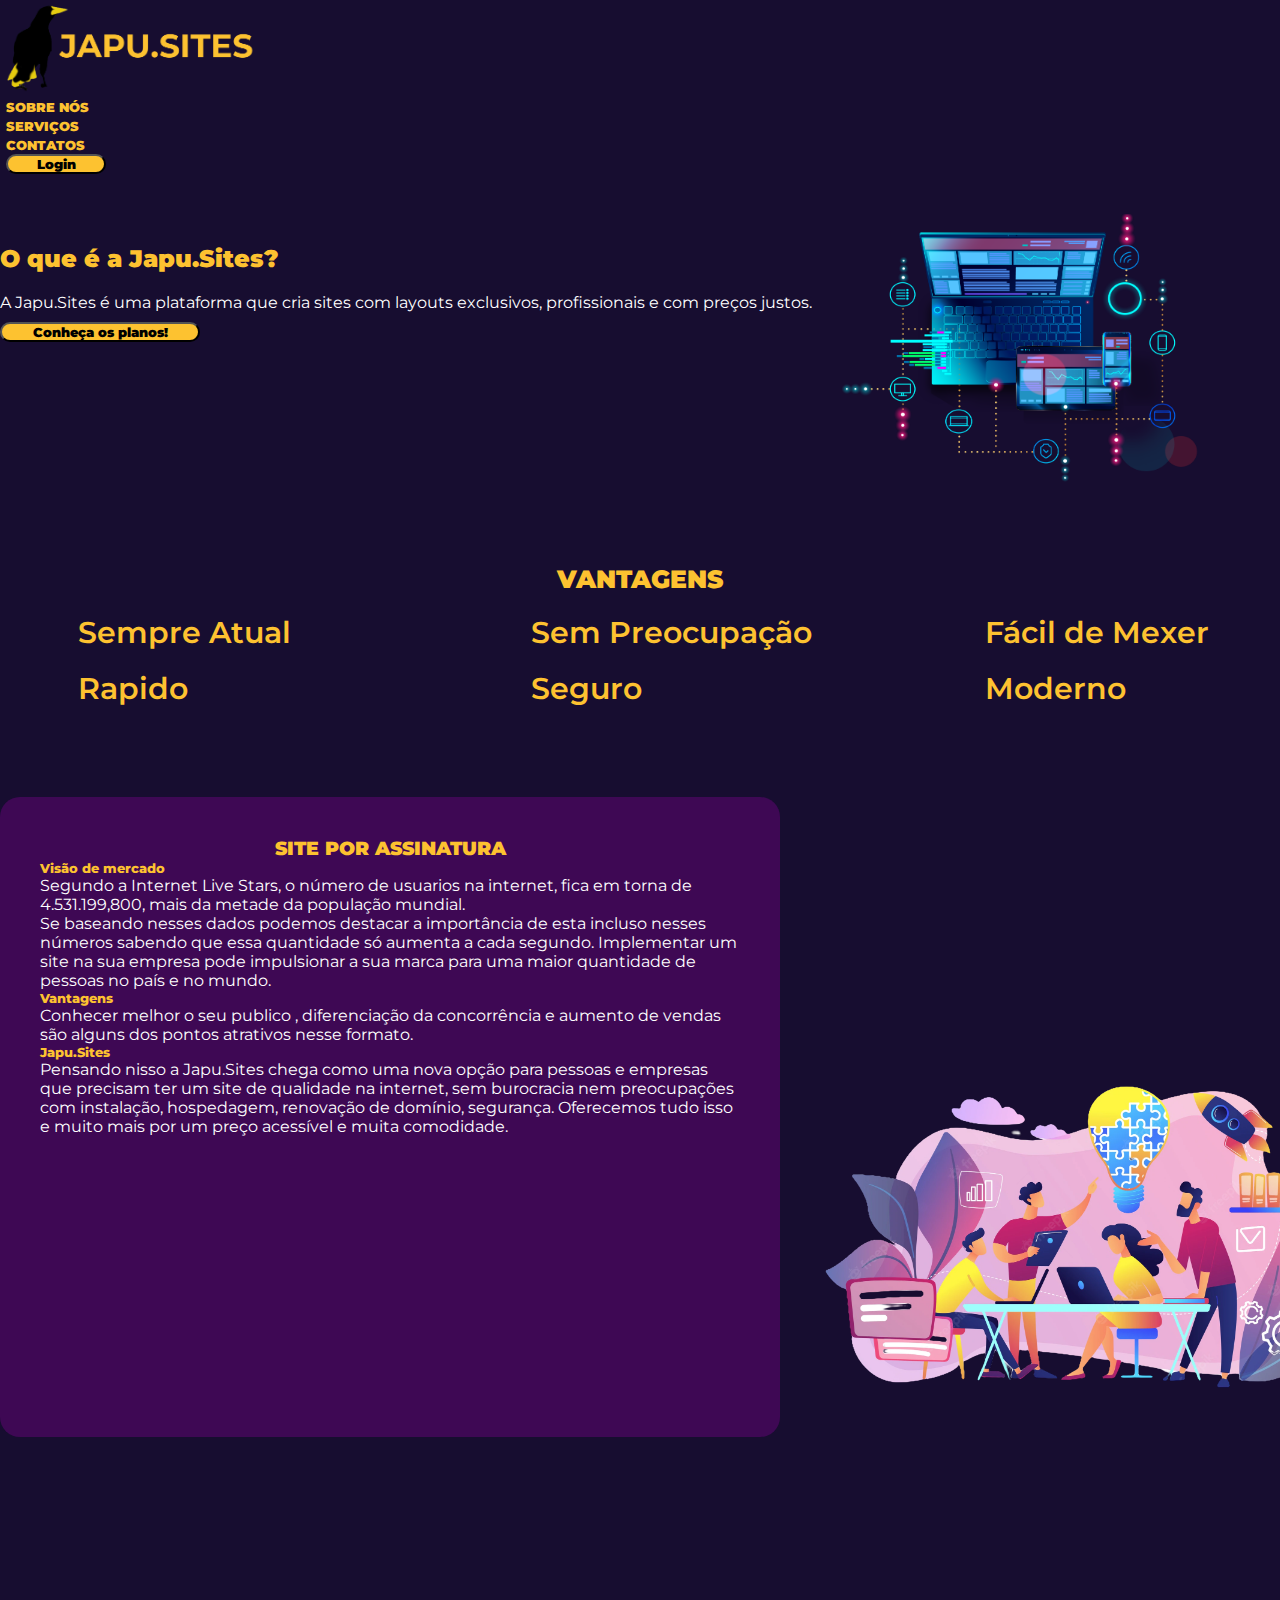
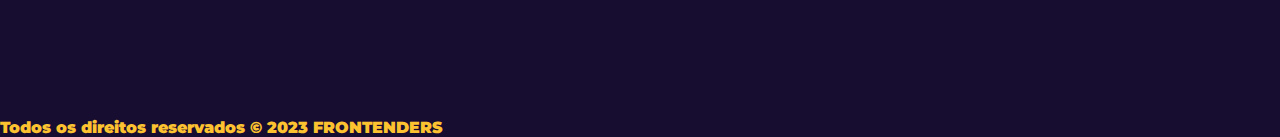
<file: index.html>
<!DOCTYPE html>
<html lang="pt-BR">
<head>
    <meta charset="UTF-8">
    <meta http-equiv="X-UA-Compatible" content="IE=edge">
    <meta name="viewport" content="width=device-width, initial-scale=1.0">
    <title>Japu Sites</title>
    <link href="https://cdn.jsdelivr.net/npm/bootstrap@5.3.0-alpha1/dist/css/bootstrap.min.css" rel="stylesheet" integrity="sha384-GLhlTQ8iRABdZLl6O3oVMWSktQOp6b7In1Zl3/Jr59b6EGGoI1aFkw7cmDA6j6gD" crossorigin="anonymous">
    <link rel="stylesheet" href="./assets/css/main.css"> 
    <link rel="stylesheet" href="./assets/css/index.css">
    <script src="https://code.jquery.com/jquery-3.6.3.min.js" integrity="sha256-pvPw+upLPUjgMXY0G+8O0xUf+/Im1MZjXxxgOcBQBXU=" crossorigin="anonymous"></script>
    <script src="https://cdn.jsdelivr.net/npm/bootstrap@5.3.0-alpha1/dist/js/bootstrap.bundle.min.js" integrity="sha384-w76AqPfDkMBDXo30jS1Sgez6pr3x5MlQ1ZAGC+nuZB+EYdgRZgiwxhTBTkF7CXvN" crossorigin="anonymous"></script>

</head>

<body>



  <header class="d-flex align-items-center justify-content-between">
    <div class="caixasHeader">
     <img src="./assets/img/image.png" alt="logo" id="logo">
  </div>

 <div class="caixasHeader d-flex justify-content-center" id="links">   
     <ul class="nav">

       <li><a href="./index.html" class="nav-link ">SOBRE NÓS</a></li>
       <li><a href="./assets/servicos.html" class="nav-link ">SERVIÇOS</a></li>
       <li><a href="./assets/contato.html" class="nav-link ">CONTATOS</a></li>
     </ul>
 </div>  
     <div class="caixasHeader d-flex justify-content-end" id="btnLogin">
        <img id="iconMenuMobile" src="./assets/img/nav-icon.svg" alt="">
        <a href="./assets/login.html"><button type="button" class="btn btn-login me-2" >Login</button></a>
     </div>
</header>
<div id="headerMobile">   
    <ul class="navMobile">

        <li><a href="./index.html" class="nav-linkMobile">SOBRE NÓS</a></li>
        <li><a href="./assets/servicos.html" class="nav-linkMobile">SERVIÇOS</a></li>
        <li><a href="./assets/contato.html" class="nav-linkMobile">CONTATOS</a></li>
        <a href="./assets/login.html" class=""><button type="button" class="btn btn-login-mobile" >Login</button></a>
    </ul>
</div>



    <main>
        <div class="container">

            <div class="secao1">
                <div class="textoInicio">
                    <h2>O que é a Japu.Sites?</h2>
                    <p>A Japu.Sites é uma plataforma que cria sites com layouts
                    exclusivos, profissionais e com preços justos.</p>
                     <a href="./assets/servicos.html"><button id="button1" class="btn btn-login me-2">Conheça os planos!</button></a>       
                    </div>
                     <div class="imagem1">
                    <img id="img1" src="./assets/img/img-contato/imgTop.png">
                </div>
            </div>

    
        <h2 id="titulo2">VANTAGENS</h2>
        <div class="vantagens">
           <div id="descri1">Sempre Atual</div>
           <div id="descri2">Sem Preocupação</div>
           <div id="descri3">Fácil de Mexer</div>
           <div id="descri4">Rapido</div>
           <div id="descri5">Seguro</div>
           <div id="descri6">Moderno</div>
        </div>

        
        <div class="secao3">
        <div class="missao">
            <h3>SITE POR ASSINATURA</h3>
            <h5>Visão de mercado</h5>
            <p>Segundo a Internet Live Stars, o número de usuarios na internet,
                fica em torna de 4.531.199,800, mais da metade da população mundial.</p>
                <p>Se baseando nesses dados podemos destacar a importância de esta incluso 
                nesses números sabendo que essa quantidade só aumenta a cada segundo. Implementar
                um site na sua empresa pode impulsionar a sua marca para uma maior quantidade de pessoas
                no país e no mundo.</p>
            
            <h5>Vantagens</h5>
            <p>Conhecer melhor o seu publico , diferenciação da concorrência e aumento de vendas são alguns dos
             pontos atrativos nesse formato.</p>
            <h5>Japu.Sites</h5>
            <p>Pensando nisso a Japu.Sites chega como uma nova opção para pessoas e empresas que precisam ter um 
            site de qualidade na internet, sem burocracia nem preocupações com instalação, hospedagem, renovação 
            de domínio, segurança. Oferecemos tudo isso e muito mais por um preço acessível e muita comodidade.
            </p>
            <img id="img3"src="./assets/img/img-contato/cabecalho.png" width="350px" >
        </div>

        <div id="img2">
            <img src="./assets/img/img-contato/cabecalho.png" width="600" >
        </div>
        </div>
  



    </div>
    </main>

    <footer class="d-flex justify-content-center">Todos os direitos reservados © 2023 FRONTENDERS</footer>
    <script src="assets/js/index.js"></script>

</body> 
</html>
</file>
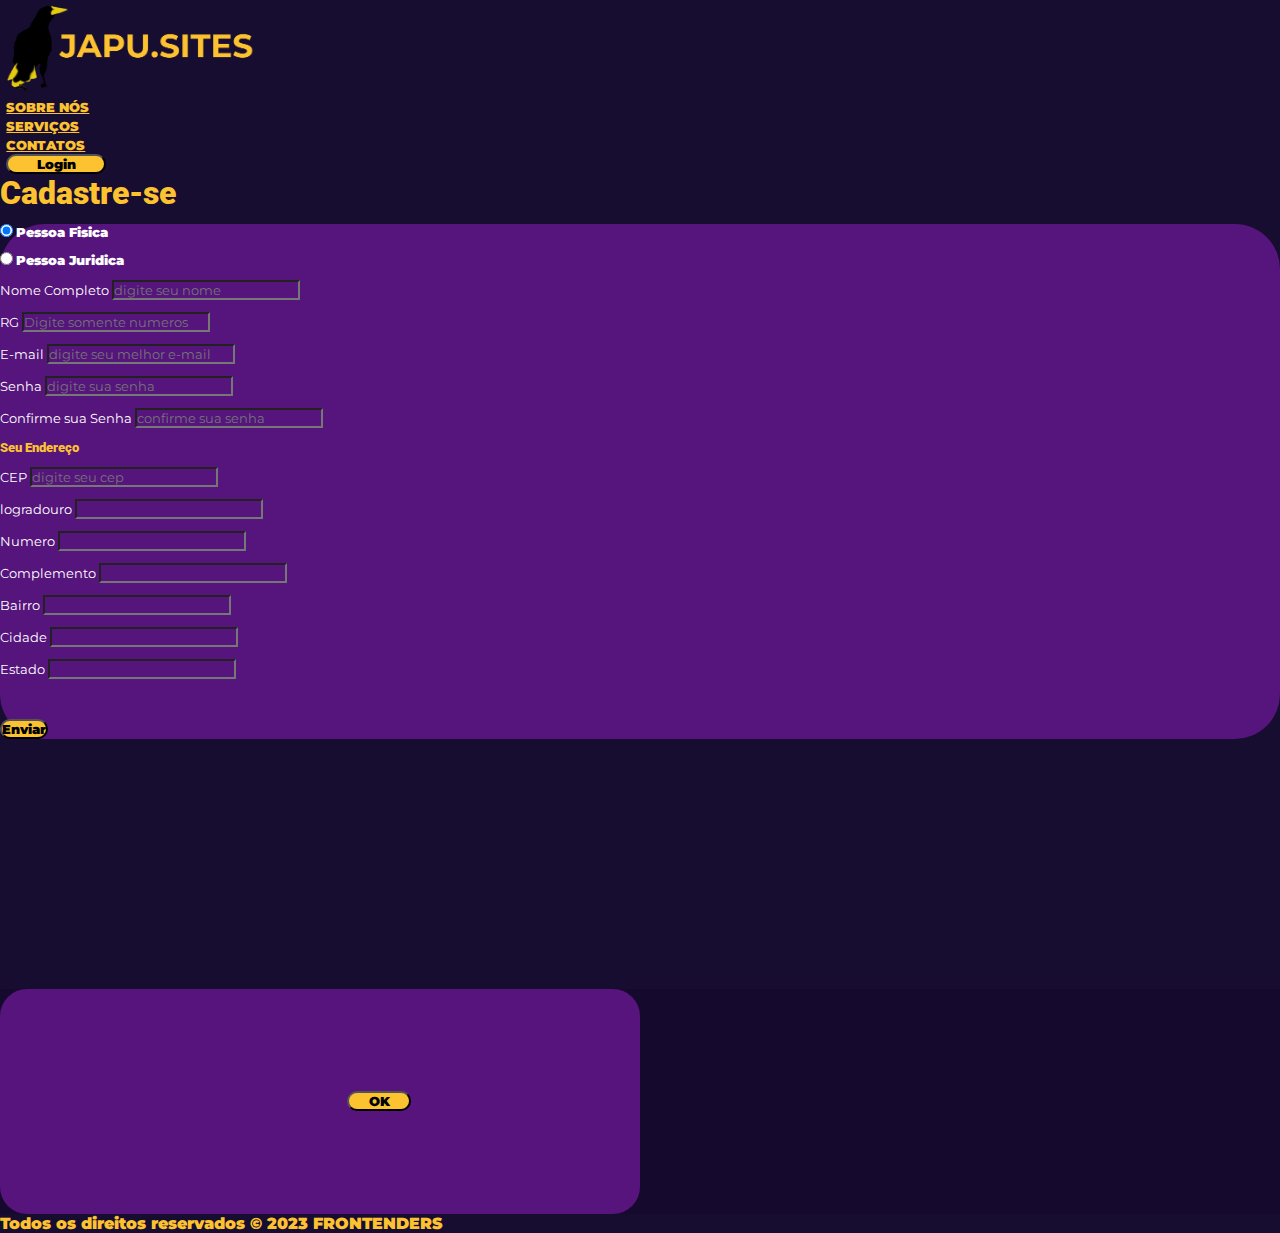
<file: assets/cadastro.html>
<!DOCTYPE html>
<html lang="pt-BR">

<head>
    <meta charset="UTF-8">
    <meta http-equiv="X-UA-Compatible" content="IE=edge">
    <meta name="viewport" content="width=device-width, initial-scale=1.0">
    <title>Japu Sites</title>
    <link href="https://cdn.jsdelivr.net/npm/bootstrap@5.3.0-alpha1/dist/css/bootstrap.min.css" rel="stylesheet"
        integrity="sha384-GLhlTQ8iRABdZLl6O3oVMWSktQOp6b7In1Zl3/Jr59b6EGGoI1aFkw7cmDA6j6gD" crossorigin="anonymous">
    <link rel="stylesheet" href="./css/cadastro.css">
    <link rel="stylesheet" href="css/main.css">
    <script src="https://cdn.jsdelivr.net/npm/bootstrap@5.3.0-alpha1/dist/js/bootstrap.bundle.min.js" integrity="sha384-w76AqPfDkMBDXo30jS1Sgez6pr3x5MlQ1ZAGC+nuZB+EYdgRZgiwxhTBTkF7CXvN" crossorigin="anonymous"></script>
    <script src="https://code.jquery.com/jquery-3.6.3.min.js"
        integrity="sha256-pvPw+upLPUjgMXY0G+8O0xUf+/Im1MZjXxxgOcBQBXU=" crossorigin="anonymous"></script>
</head>

<body>


    <header class="d-flex align-items-center justify-content-between">
        <div class="caixasHeader">
         <img src="./img/image.png" alt="logo" id="logo">
      </div>
   
     <div class="caixasHeader d-flex justify-content-center" id="links">   
         <ul class="nav">
           <li><a href="../index.html" class="nav-link ">SOBRE NÓS</a></li>
           <li><a href="./servicos.html" class="nav-link ">SERVIÇOS</a></li>
           <li><a href="./contato.html" class="nav-link ">CONTATOS</a></li>
           
         </ul>
     </div>  
         <div class="caixasHeader d-flex justify-content-end" id="btnLogin">
            <img id="iconMenuMobile" src="img/nav-icon.svg" alt="">
            <a href="login.html"><button type="button" class="btn btn-login me-2" >Login</button></a>
         </div>
    </header>
    <!-- Menu Mobile -->
    <div id="headerMobile">   
        <ul class="navMobile">
            <li><a href="../index.html" class="nav-linkMobile">SOBRE NÓS</a></li>
            <li><a href="./servicos.html" class="nav-linkMobile">SERVIÇOS</a></li>
            <li><a href="./contato.html" class="nav-linkMobile">CONTATOS</a></li>
            <a href="/assets/login.html" class=""><button type="button" class="btn btn-login-mobile" >Login</button></a>
        </ul>
    </div>

    <main>
        <div class="container d-flex align-items-center flex-column">

            <h1>Cadastre-se</h1>

            <form class="cxForm d-flex flex-column w-50 align-items-center">
                <div class="check d-flex justify-content-between w-50 ">

                    <div class="form-check">
                        <input class="" type="radio" name="pessoa" id="pessoaf" value="option1" checked>
                        <label>
                          Pessoa Fisica
                        </label>
                      </div>
                      <div class="form-check">
                        <input class="" type="radio" name="pessoa" id="pessoaj" value="option2">
                        <label>
                          Pessoa Juridica
                        </label>
                      </div>
                </div>
                <div class="formulario d-flex flex-column w-75">
                    <label for="inputName4" class="form-label">Nome Completo</label>
                    <input type="text" placeholder="digite seu nome" class="form-control"  id="nomeCompleto">
                    <span id="nomeAp"></span>
                </div>

                <div class="formulario d-flex flex-column w-75">
                    <label id="campText">RG</label>
                    <input type="text" id="documento"placeholder="Digite somente numeros" class="form-control
                    "  >
                    <span id="docAp"></span>
                </div>

                <div class="formulario d-flex flex-column w-75">
                    <label for="inputEmail4" class="form-label">E-mail</label>
                    <input type="email" placeholder="digite seu melhor e-mail" class="form-control" id="email">
                    <span id="emailAp"></span>
                </div>
                <div class="formulario d-flex w-75 justify-content-between">
                    <div>
                        <label for="inputPassword4" class="form-label">Senha</label>
                        <input type="password" placeholder="digite sua senha" class="form-control" id="senha">
                        <span id="apSenha"></span>
                    </div>
                    <div>
                        <label for="inputPassword4" class="form-label">Confirme sua Senha</label>
                        <input type="password" placeholder="confirme sua senha" class="form-control"
                            id="cSenha">
                            <span id="apCsenha"></span>
                    </div>
                </div>

                <div class="d-flex w-75 justify-content-center ">
                    <h4>Seu Endereço</h4>
                </div>
                <div class="w-75">
                    <label for="inputAddress" class="form-label">CEP</label>
                    <input type="number" maxlength="8" class="form-control" id="cep"
                        placeholder="digite seu cep" >
                        <span id="aparecer"></span>
                </div>
                <div class="formulario d-flex w-75 justify-content-between">
                    <div class="">
                        <label for="inputAddress2" class="form-label">logradouro</label>
                        <input type="text" class="form-control" id="rua">
                    </div>

                    <div class="">
                        <label for="inputAddress" class="form-label">Numero</label>
                        <input type="number" class="form-control" id="inputAddress">
                    </div>

                </div>

                <div class="formulario d-flex w-75 justify-content-between">

                    <div class="">
                        <label for="inputAddress" class="form-label">Complemento</label>
                        <input type="text" class="form-control" id="inputAddress">
                    </div>

                    <div class="">
                        <label for="inputCity" class="form-label">Bairro</label>
                        <input type="text" class="form-control" id="bairro" readonly>
                    </div>

                </div>

                <div class="formulario d-flex w-75 justify-content-between">

                    <div class="">
                        <label for="inputCity" class="form-label">Cidade</label>
                        <input type="text" class="form-control" id="cidade" readonly>
                    </div>

                    <div class="">
                        <label for="inputState" class="form-label">Estado</label>
                        <input type="text" class="form-control" id="estado" readonly>

                    </div>

                </div>


                <div class="enviar w-75">
                    <button type="submit" class="btn" id="enviar" onclick="validaForm()" data-bs-toggle="modal" data-bs-target="#modalCadastro">Enviar</button>
                </div>
            </form>

        </div>

    </main>
    
    <!-- Modal Cadastro  -->
    <div class="modal fade" id="modalCadastro" tabindex="-1" aria-hidden="true">
        <div class="modal-dialog">
          <div class="modal-content" id="conteudo-modalCadastro">
            <div class="modal-body d-flex flex-column">
                <span id="spanModal"></span>
            </div>
            <div class="modal-footer">
              <a id="linkBtnModal"><button type="button" class="btn btn-ok" data-bs-dismiss="modal">OK</button></a>
            </div>
          </div>
        </div>
      </div>


    <footer class="d-flex justify-content-center">Todos os direitos reservados © 2023 FRONTENDERS</footer>
    <script src="js/main.js"></script>
    <script src="js/cadastro.js"></script>
</body>

</html>
</file>
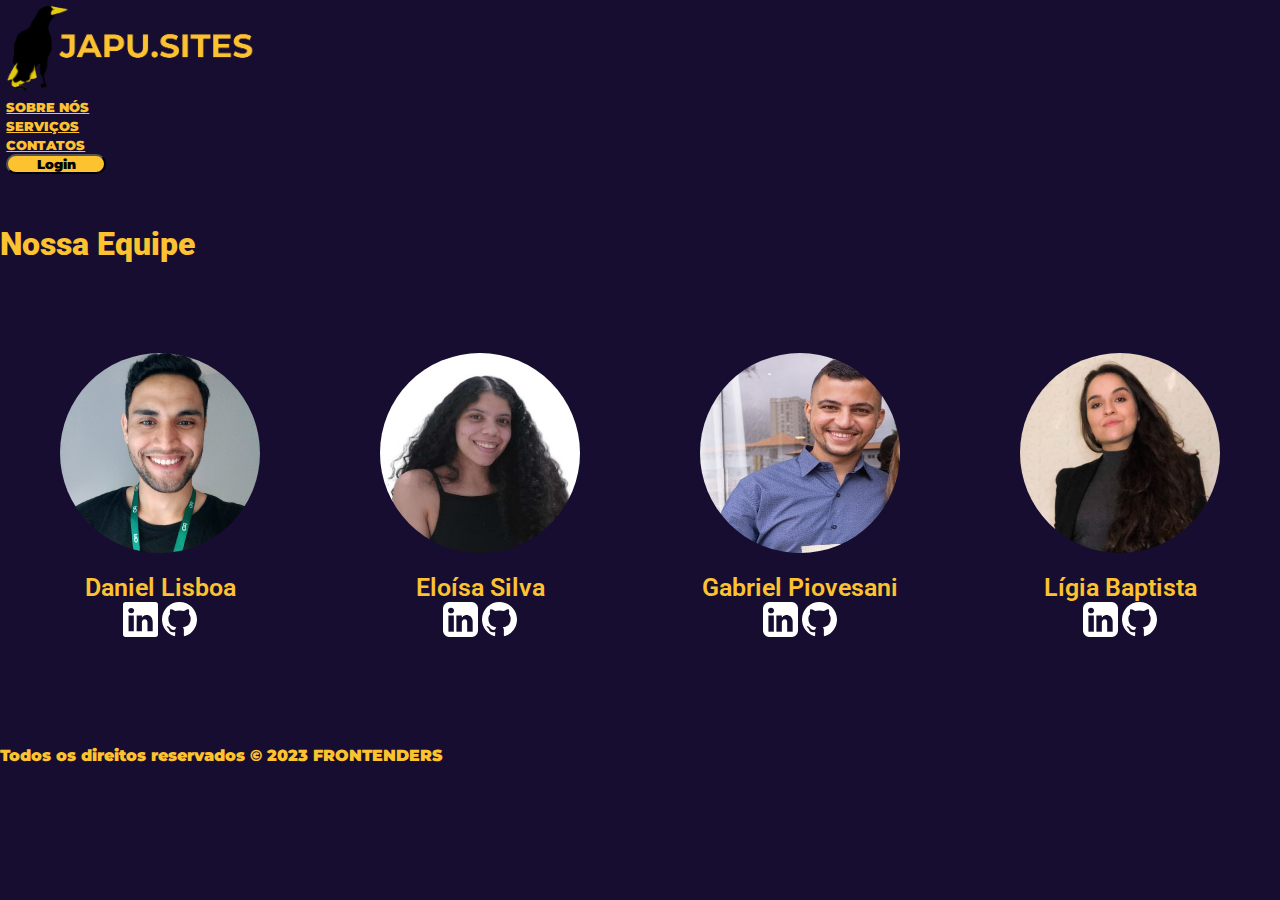
<file: assets/contato.html>
<!DOCTYPE html>
<html lang="pt-BR">

<head>
  <meta charset="UTF-8">
  <meta http-equiv="X-UA-Compatible" content="IE=edge">
  <meta name="viewport" content="width=device-width, initial-scale=1.0">
  <title>Japu Sites</title>
  <link href="https://cdn.jsdelivr.net/npm/bootstrap@5.3.0-alpha1/dist/css/bootstrap.min.css" rel="stylesheet"
    integrity="sha384-GLhlTQ8iRABdZLl6O3oVMWSktQOp6b7In1Zl3/Jr59b6EGGoI1aFkw7cmDA6j6gD" crossorigin="anonymous">
  <link rel="stylesheet" href="./css/main.css">
  <link rel="stylesheet" href="./css/contato.css">
  <script src="https://code.jquery.com/jquery-3.6.3.min.js"
    integrity="sha256-pvPw+upLPUjgMXY0G+8O0xUf+/Im1MZjXxxgOcBQBXU=" crossorigin="anonymous"></script>

</head>

<body>
  <!-- header da página -->
  <header class="d-flex align-items-center justify-content-between">
    <div class="caixasHeader">
      <img src="./img/image.png" alt="logo" id="logo">
    </div>

    <div class="caixasHeader d-flex justify-content-center" id="links">
      <ul class="nav">
        <li><a href="../index.html" class="nav-link ">SOBRE NÓS</a></li>
        <li><a href="./servicos.html" class="nav-link ">SERVIÇOS</a></li>
        <li><a href="./contato.html" class="nav-link ">CONTATOS</a></li>

      </ul>
    </div>
    <div class="caixasHeader d-flex justify-content-end" id="btnLogin">
      <img id="iconMenuMobile" src="img/nav-icon.svg" alt="">
      <a href="login.html"><button type="button" class="btn btn-login me-2">Login</button></a>
    </div>
  </header>
  <!-- Menu Mobile -->          
  <div id="headerMobile">
    <ul class="navMobile">
      <li><a href="../index.html" class="nav-linkMobile">SOBRE NÓS</a></li>
      <li><a href="./servicos.html" class="nav-linkMobile">SERVIÇOS</a></li>
      <li><a href="./contato.html" class="nav-linkMobile">CONTATOS</a></li>
      <a href="./login.html" class=""><button type="button" class="btn btn-login-mobile">Login</button></a>
    </ul>
  </div>
<!-- texto principal -->
  <div class="container d-flex flex-column align-items-center titulo">
    <h1>Nossa Equipe</h1>
  </div>
  <!-- caixa geral do time -->
  <div class="caixaEquipe">
    <div class="configPessoa">
      <img src="./img/img-contato/daniel.jfif" alt="foto Daniel" class="configImgPessoa">
      <p class="nome">Daniel Lisboa</p>
      <div class="d-flex flex-column justify-content-between iconesContatos">
        <a href="https://www.linkedin.com/in/daniel-lisboa-9b1a281aa/"><img src="./img/img-contato/linkedin.svg"
            alt="link Daniel" class="configImgLink"></a>
        <a href="https://github.com/DanielGLisboa"><img src="./img/img-contato/github.svg" alt="github Daniel"
            class="configImgGit"></a>
      </div>
    </div>
    <div class="configPessoa">
      <img src="./img/img-contato/eloisa.jpg" alt="foto Eloísa" class="configImgPessoa">
      <p class="nome">Eloísa Silva</p>
      <div class="d-flex flex-column justify-content-between iconesContatos">
        <a href="https://www.linkedin.com/in/eloisa-silva-dev/"><img src="./img/img-contato/linkedin.png"
            alt="link Eloísa" class="configImgLink"></a>
        <a href="https://github.com/Eloisasilva98"><img src="./img/img-contato/github.svg" alt="github Elísa"
            class="configImgGit"></a>
      </div>
    </div>
    <div class="configPessoa">
      <img src="./img/img-contato/gabriel.jpg" alt="foto Gabriel" class="configImgPessoa">
      <p class="nome">Gabriel Piovesani</p>
      <div class="d-flex flex-column justify-content-between iconesContatos">
        <a href="https://www.linkedin.com/in/gabrielpiovesani/"><img src="./img/img-contato/linkedin.png"
            alt="link Gabriel" class="configImgLink"></a>
        <a href="https://github.com/GabrielPiovesani"><img src="./img/img-contato/github.svg" alt="github Gabriel"
            class="configImgGit"></a>
      </div>
    </div>
    <div class="configPessoa">
      <img src="./img/img-contato/ligia.jfif" alt="foto Lígia" class="configImgPessoa">
      <p class="nome">Lígia Baptista</p>
      <div class="d-flex flex-column justify-content-between iconesContatos">
        <a href="https://www.linkedin.com/in/ligia-baptista-19a1a812a/"><img src="./img/img-contato/linkedin.png"
            alt="link Lígia" class="configImgLink"></a>
        <a href="https://github.com/LigiaBaptista"><img src="./img/img-contato/github.svg" alt="github Lígia"
            class="configImgGit"></a>
      </div>
    </div>
  </div>
  </main>
<!-- footer da página -->
  <footer class="d-flex justify-content-center">Todos os direitos reservados © 2023 FRONTENDERS</footer>

  <script src="js/main.js"></script>
</body>

</html>
</file>
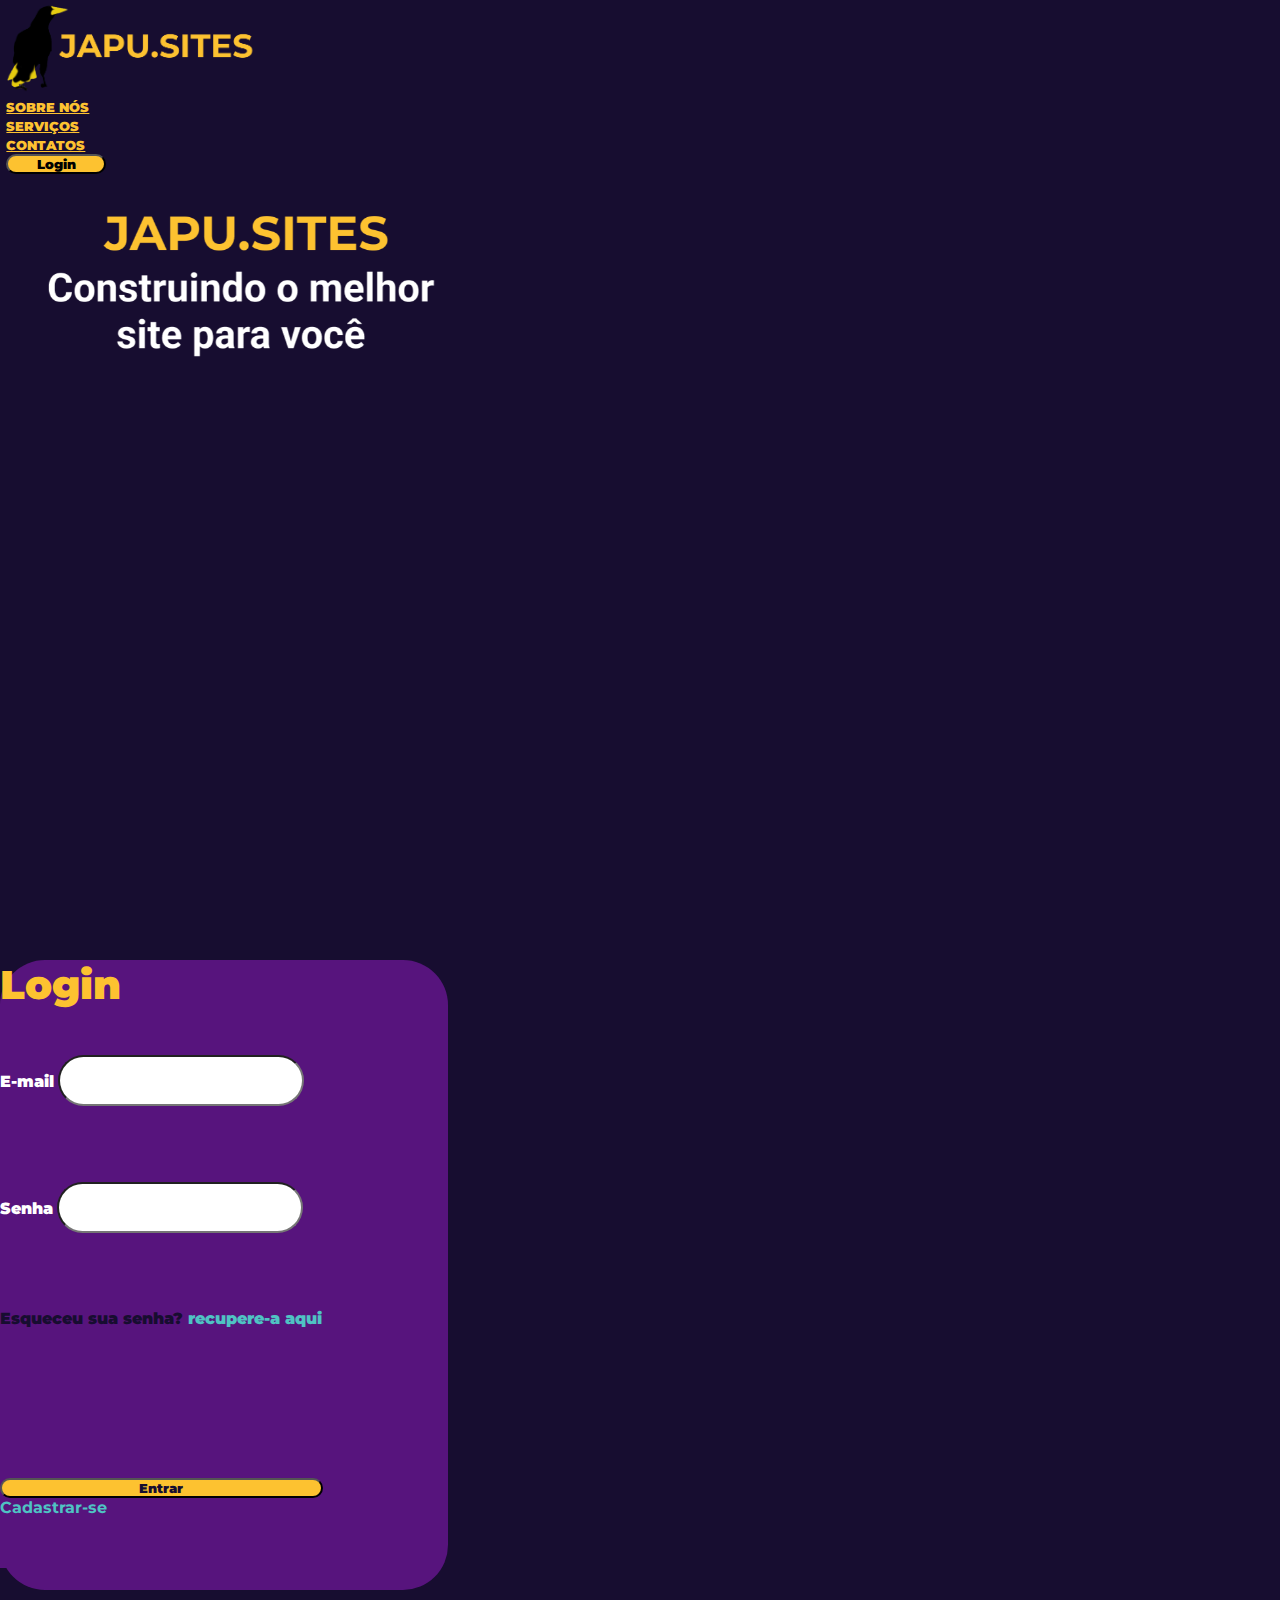
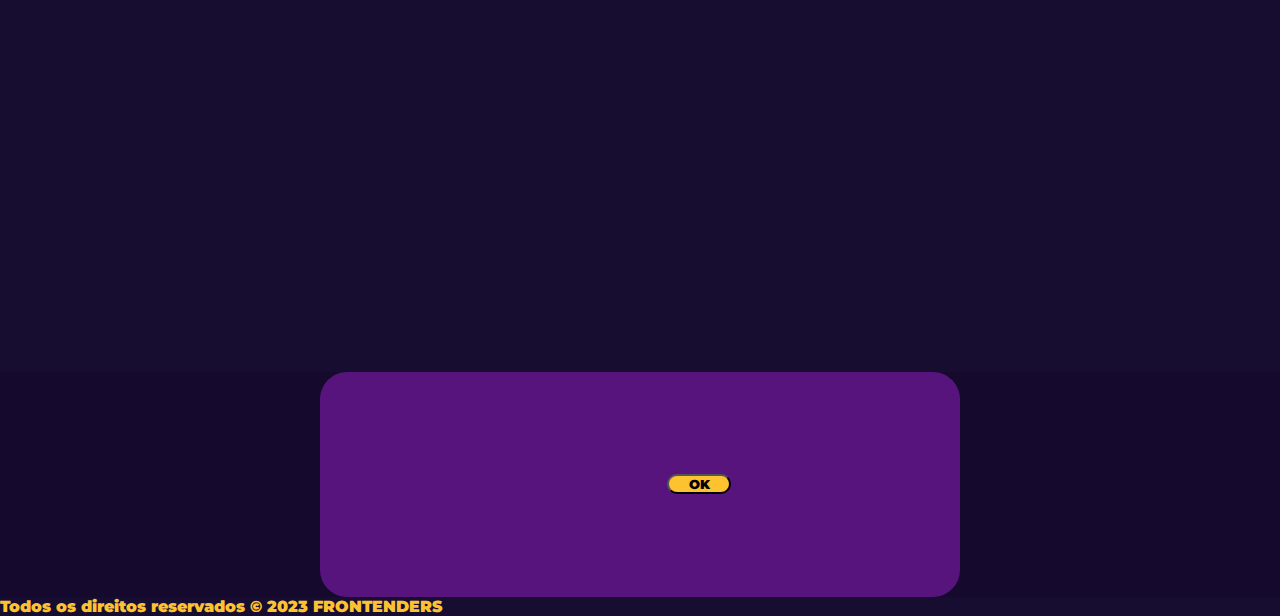
<file: assets/login.html>
<!DOCTYPE html>
<html lang="pt-BR">
<head>
    <meta charset="UTF-8">
    <meta http-equiv="X-UA-Compatible" content="IE=edge">
    <meta name="viewport" content="width=device-width, initial-scale=1.0">
    <title>Japu Sites</title>
    <link href="https://cdn.jsdelivr.net/npm/bootstrap@5.3.0-alpha1/dist/css/bootstrap.min.css" rel="stylesheet" integrity="sha384-GLhlTQ8iRABdZLl6O3oVMWSktQOp6b7In1Zl3/Jr59b6EGGoI1aFkw7cmDA6j6gD" crossorigin="anonymous">
    <script src="https://cdn.jsdelivr.net/npm/bootstrap@5.3.0-alpha1/dist/js/bootstrap.bundle.min.js" integrity="sha384-w76AqPfDkMBDXo30jS1Sgez6pr3x5MlQ1ZAGC+nuZB+EYdgRZgiwxhTBTkF7CXvN" crossorigin="anonymous"></script>
    <script src="https://code.jquery.com/jquery-3.6.3.min.js" integrity="sha256-pvPw+upLPUjgMXY0G+8O0xUf+/Im1MZjXxxgOcBQBXU=" crossorigin="anonymous"></script>
    <link rel="stylesheet" href="./css/main.css">
    <link rel="stylesheet" href="css/login.css">
    
</head>
<body>
    <header class="d-flex align-items-center justify-content-between">
        <div class="caixasHeader">
         <img src="./img/image.png" alt="logo" id="logo">
      </div>
   
     <div class="caixasHeader d-flex justify-content-center" id="links">   
         <ul class="nav">
           <li><a href="../index.html" class="nav-link ">SOBRE NÓS</a></li>
           <li><a href="./servicos.html" class="nav-link ">SERVIÇOS</a></li>
           <li><a href="./contato.html" class="nav-link ">CONTATOS</a></li>
           
         </ul>
     </div>  
         <div class="caixasHeader d-flex justify-content-end" id="btnLogin">
            <img id="iconMenuMobile" src="img/nav-icon.svg" alt="">
            <a href="login.html"><button type="button" class="btn btn-login me-2" >Login</button></a>
         </div>
    </header>
    <!-- Menu Mobile -->
    <div id="headerMobile">   
        <ul class="navMobile">
            <li><a href="../index.htmll" class="nav-linkMobile">SOBRE NÓS</a></li>
            <li><a href="./servicos.html" class="nav-linkMobile">SERVIÇOS</a></li>
            <li><a href="./contato.html" class="nav-linkMobile">CONTATOS</a></li>
            <a href="login.html" class=""><button type="button" class="btn btn-login-mobile" >Login</button></a>
        </ul>
    </div>

       


    <main class="d-flex justify-content-center">
        <div class="divlogoSlogan d-flex align-items-center justify-content-center">
            <img id="imglogoSlogan" src="img/logoSlogan.png" alt="Slogan">
        </div>
        <div class="divformulario d-flex align-items-center justify-content-center">
            <form id="formLogin" action="" class="d-flex flex-column justify-content-center align-items-center">
                <div id="divHeaderFormLogin" class="d-flex align-items-center justify-content-center">
                    <span class="justify-self-start">Login</span>
                </div>
                <div id="divConteudoFormLogin" class="d-flex flex-column justify-content-center align-items-center">
                    <div class="inputLogin d-flex flex-column">
                        <label for="">E-mail</label>
                        <input id="email" type="text">
                        <span id="apEmail" class="inputSpan"></span>
                    </div>
                    <div class="inputLogin d-flex flex-column">
                        <label for="">Senha</label>
                        <input id="senha" type="password"> 
                        <span id="apSenha" class="inputSpan"></span>
                    </div>
                        <span id="esqueceuSenha">Esqueceu sua senha? <a href="rsenha.html">recupere-a aqui</a></span>
                    <div>

                    </div>
                </div>
                <div id="divfooterFormLogin" class="d-flex justify-content-end">
                    <div id="divBtnEntrar" class="d-flex flex-column align-items-center justify-content-evenly">
                        <button type="button" class="btn btn-Entrar" onclick="validaForm()" data-bs-toggle="modal" data-bs-target="#modalCadastro">Entrar</button>
                        <a href="cadastro.html">Cadastrar-se</a>
                    </div>
                </div>
            </form>
        </div>
    </main>
    <!-- Modal  Login -->
    <div class="modal fade" id="modalCadastro" tabindex="-1" aria-hidden="true">
        <div class="modal-dialog">
          <div class="modal-content" id="conteudo-modalCadastro">
            <div class="modal-body d-flex flex-column">
                <span id="spanModal"></span>
            </div>
            <div class="modal-footer">
              <a id="linkBtnModal"><button type="button" class="btn btn-ok" data-bs-dismiss="modal">OK</button></a>
            </div>
          </div>
        </div>
      </div>

    <footer class="d-flex justify-content-center">Todos os direitos reservados © 2023 FRONTENDERS</footer>

    <script src="js/main.js"></script>
    <script src="js/login.js"></script>
</body> 
</html>
</file>
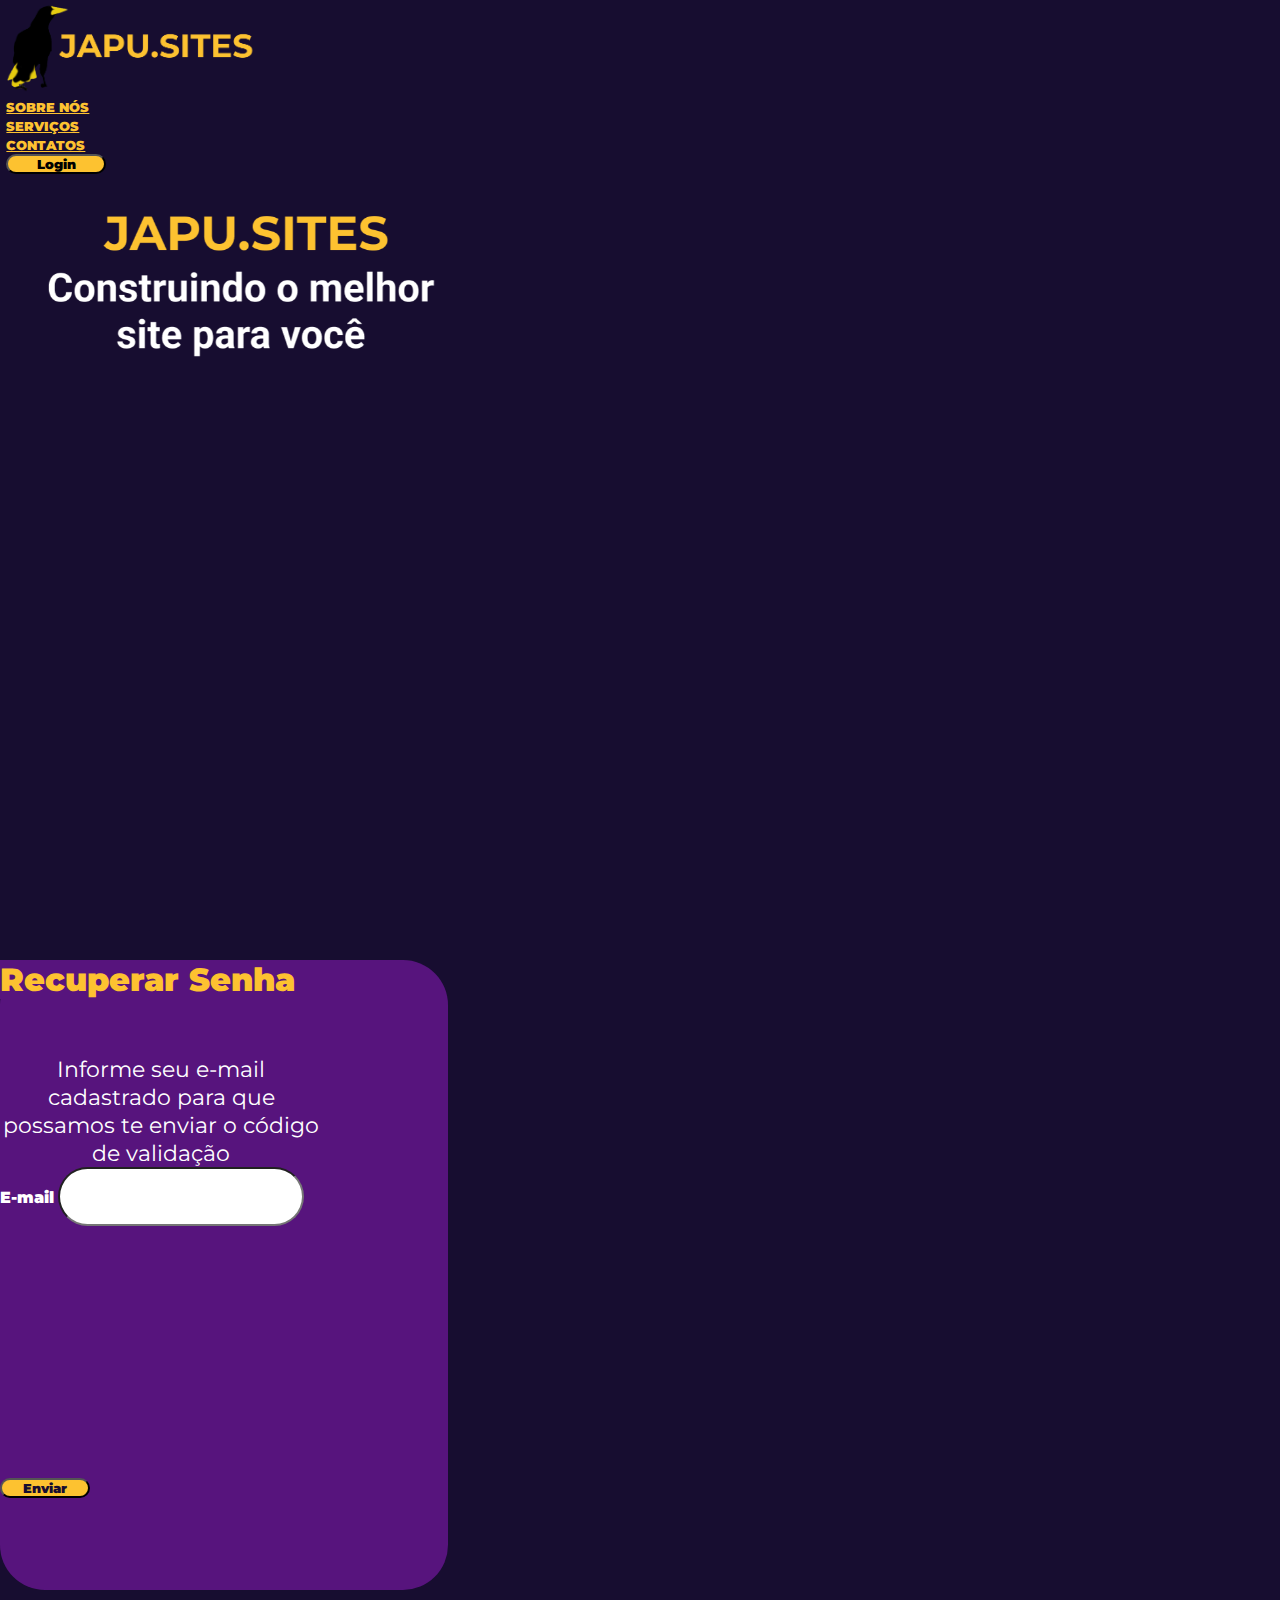
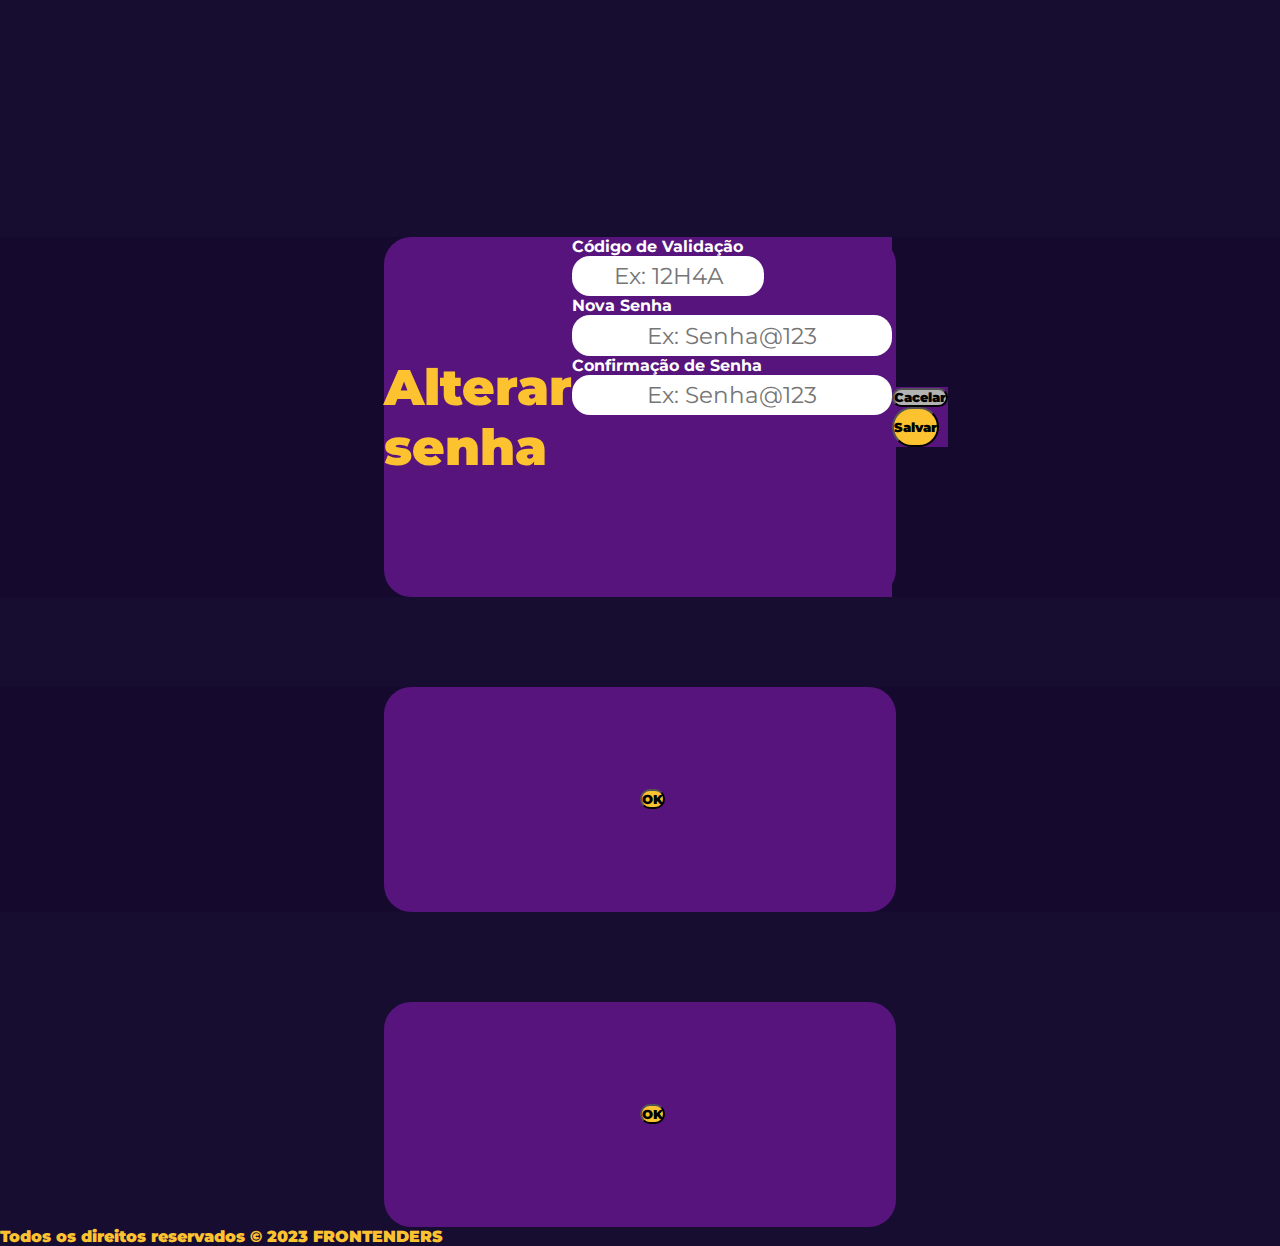
<file: assets/rsenha.html>
<!DOCTYPE html>
<html lang="pt-BR">
<head>
    <meta charset="UTF-8">
    <meta http-equiv="X-UA-Compatible" content="IE=edge">
    <meta name="viewport" content="width=device-width, initial-scale=1.0">
    <title>Japu Sites</title>
    <link href="https://cdn.jsdelivr.net/npm/bootstrap@5.3.0-alpha1/dist/css/bootstrap.min.css" rel="stylesheet" integrity="sha384-GLhlTQ8iRABdZLl6O3oVMWSktQOp6b7In1Zl3/Jr59b6EGGoI1aFkw7cmDA6j6gD" crossorigin="anonymous">
    <script src="https://cdn.jsdelivr.net/npm/bootstrap@5.3.0-alpha1/dist/js/bootstrap.bundle.min.js" integrity="sha384-w76AqPfDkMBDXo30jS1Sgez6pr3x5MlQ1ZAGC+nuZB+EYdgRZgiwxhTBTkF7CXvN" crossorigin="anonymous"></script>
    <script src="https://code.jquery.com/jquery-3.6.3.min.js" integrity="sha256-pvPw+upLPUjgMXY0G+8O0xUf+/Im1MZjXxxgOcBQBXU=" crossorigin="anonymous"></script>
    <link rel="stylesheet" href="./css/main.css">
    <link rel="stylesheet" href="css/rsenha.css">
    
</head>
<body>
  <header class="d-flex align-items-center justify-content-between">
    <div class="caixasHeader">
     <img src="./img/image.png" alt="logo" id="logo">
  </div>

 <div class="caixasHeader d-flex justify-content-center" id="links">   
     <ul class="nav">
       <li><a href="../index.html" class="nav-link ">SOBRE NÓS</a></li>
       <li><a href="./servicos.html" class="nav-link ">SERVIÇOS</a></li>
       <li><a href="./contato.html" class="nav-link ">CONTATOS</a></li>
       
     </ul>
 </div>  
     <div class="caixasHeader d-flex justify-content-end" id="btnLogin">
        <img id="iconMenuMobile" src="img/nav-icon.svg" alt="">
        <a href="login.html"><button type="button" class="btn btn-login me-2" >Login</button></a>
     </div>
</header>

<div id="headerMobile">   
    <ul class="navMobile">
        <li><a href="../index.html" class="nav-linkMobile">SOBRE NÓS</a></li>
        <li><a href="./servicos.html" class="nav-linkMobile">SERVIÇOS</a></li>
        <li><a href="./contato.html" class="nav-linkMobile">CONTATOS</a></li>
        <a href="login.html" class=""><button type="button" class="btn btn-login-mobile" >Login</button></a>
    </ul>
</div>

    <main class="d-flex justify-content-center">
        <div class="divlogoSlogan d-flex align-items-center justify-content-center">
            <img id="imglogoSlogan" src="img/logoSlogan.png" alt="Slogan">
        </div>
        <div class="divformulario d-flex align-items-center justify-content-center">
            <form id="formRecuperarSenha" action="" class="d-flex flex-column justify-content-center align-items-center">
                <div id="divHeaderformRecuperarSenha" class="d-flex justify-content-center">
                    <span class="justify-self-start">Recuperar Senha</span>
                </div>
                <div id="divConteudoformRecuperarSenha" class="d-flex flex-column justify-content-evenly align-items-center">
                    <div class="divSpanRsenha d-flex flex-column">
                        <span>Informe seu e-mail cadastrado para que possamos te enviar o código de validação</span>
                    </div>
                    <div class="inputEmail d-flex flex-column">
                        <label for="email">E-mail</label>
                        <input id="email" type="text" >
                        <span id="apEmail"></span>
                    </div>
                </div>
                <div id="divfooterformRecuperarSenha" class="d-flex justify-content-end">
                    <div id="divBtnEntrar" class="d-flex align-items-center justify-content-between">
                        <button type="submit" class="btn btn-Enviar " data-bs-toggle="modal">Enviar</button>
                    </div>
                </div>
            </form>
        </div>


        <!-- Modal Recuperar Senha -->
        <div class="modal fade" id="modalRecuperarSenha" tabindex="-1">
            <div class="modal-dialog">
              <div class="modal-content" id="conteudo-modal">
                <div class="modal-header d-flex justify-content-center">
                  <h1 class="modal-title fs-5" id="">Alterar senha</h1>
                </div>
                <div class="modal-body d-flex flex-column">
                    <div class="divCodigo d-flex flex-column ">
                        <label for="codigoValidacao">Código de Validação</label>
                        <input id='codigoValidacao' type="text" pattern="\d*" maxlength="5" placeholder="Ex: 12H4A">
                        <span id="apCodigo"></span>
                    </div>
                    <div class="divSenha d-flex flex-column">
                        <div class="divInputSenha d-flex flex-column">
                            <label for="inputSenha">Nova Senha</label>
                            <input id="senha" class='inputSenha' type="password" placeholder="Ex: Senha@123">
                            <span id="apSenha"></span>
                        </div>
                        <div  class="divInputSenha d-flex flex-column">
                            <label for="inputSenha">Confirmação de Senha</label>
                            <input id="cSenha" class='inputSenha' type="password" placeholder="Ex: Senha@123">
                            <span id="apCSenha"></span>
                        </div>
                    </div>
                </div>
                <div class="modal-footer d-flex align-items-end">
                  <button type="button" class="btn btn-cancelar" data-bs-dismiss="modal">Cacelar</button>
                  <button type="button" class="btn btn-salvar" data-bs-toggle="modal" data-bs-dismiss="modal"  data-bs-target="#modalMensagem2"  >Salvar</button>
                </div>
              </div>
            </div>
          </div>
        
          <div class="modal fade" id="modalMensagem" tabindex="-1">
            <div class="modal-dialog">
              <div class="modal-content" id="conteudo-modalMensagem">
                <div class="modal-body d-flex flex-column">
                    <span id="spanModalMensagem"></span>
                </div>
                <div class="modal-footer">
                  <a id="linkBtnOk"><button type="button" data-bs-dismiss="modal" class="btn bn-ok">OK</button></a>
                </div>
              </div>
            </div>
          </div>

          <div class="modal fade" id="modalMensagem2" tabindex="-1">
            <div class="modal-dialog">
              <div class="modal-content" id="conteudo-modalMensagem">
                <div class="modal-body d-flex flex-column">
                    <span id="spanModalMensagem2"></span>
                </div>
                <div class="modal-footer">
                  <a ><button type="button" class="btn bn-ok" data-bs-toggle="modal" data-bs-target='#modalRecuperarSenha'>OK</button></a>
                </div>
              </div>
            </div>
          </div>
    </main>

    <footer class="d-flex justify-content-center">Todos os direitos reservados © 2023 FRONTENDERS</footer>

    <script src="js/main.js"></script>
    <script src="js/rsenha.js"></script>
</body> 
</html>
</file>
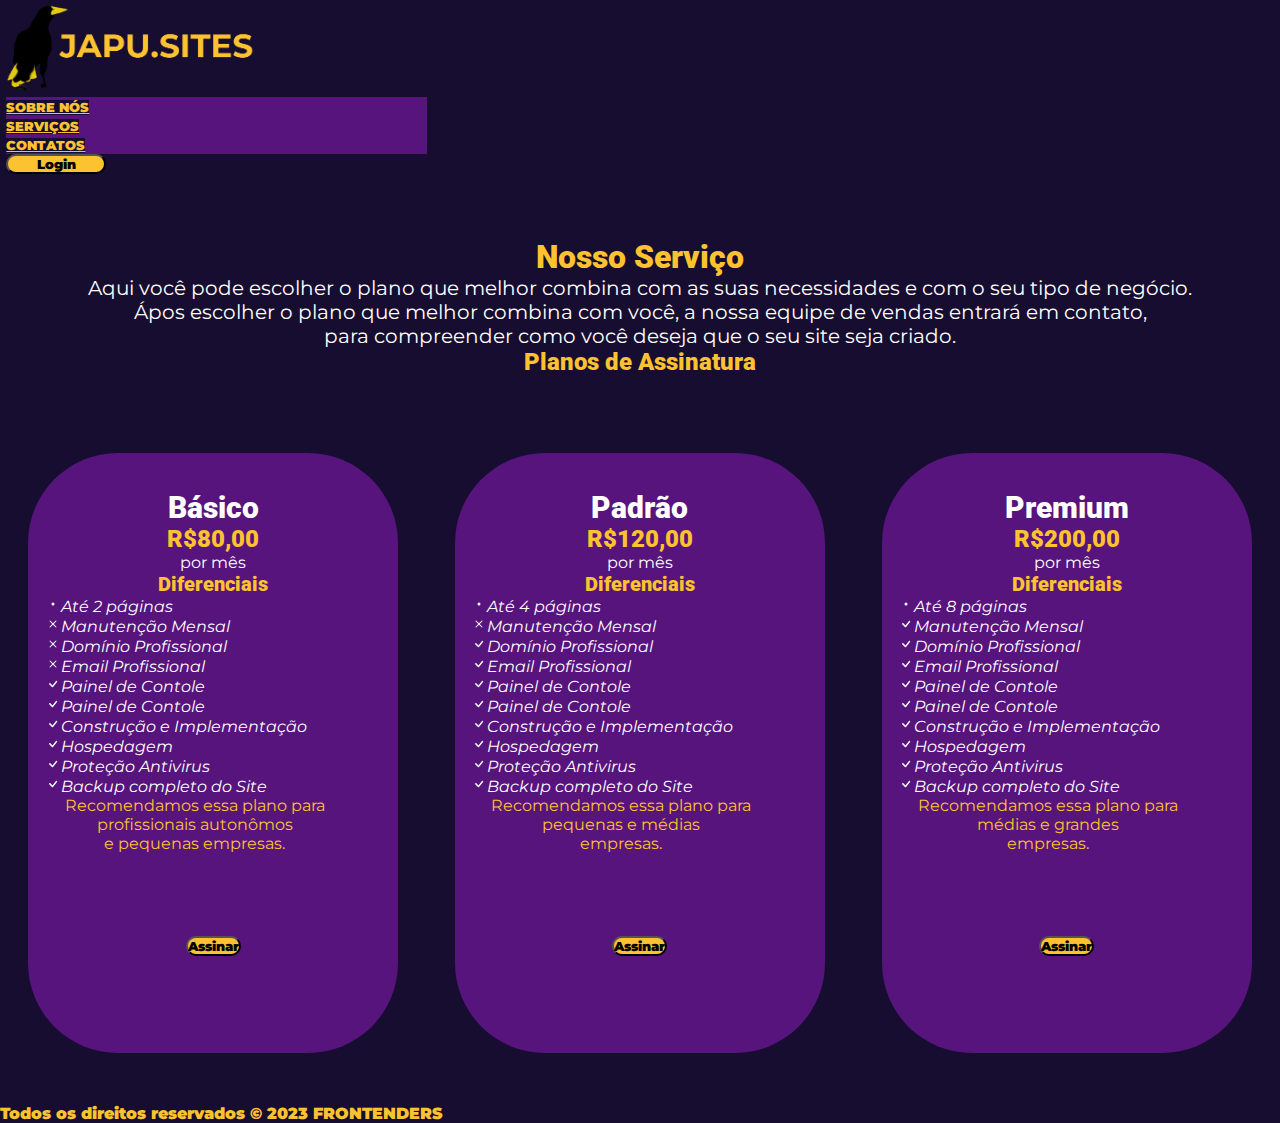
<file: assets/servicos.html>
<!DOCTYPE html>
<html lang="pt-BR">

<head>
  <meta charset="UTF-8">
  <meta http-equiv="X-UA-Compatible" content="IE=edge">
  <meta name="viewport" content="width=device-width, initial-scale=1.0">
  <title>Japu Sites</title>
  <link href="https://cdn.jsdelivr.net/npm/bootstrap@5.3.0-alpha1/dist/css/bootstrap.min.css" rel="stylesheet"
    integrity="sha384-GLhlTQ8iRABdZLl6O3oVMWSktQOp6b7In1Zl3/Jr59b6EGGoI1aFkw7cmDA6j6gD" crossorigin="anonymous">
  <link rel="stylesheet" href="./css/main.css">
  <link rel="stylesheet" href="./css/servicos.css">
  <script src="https://code.jquery.com/jquery-3.6.3.min.js"
    integrity="sha256-pvPw+upLPUjgMXY0G+8O0xUf+/Im1MZjXxxgOcBQBXU=" crossorigin="anonymous"></script>
</head>

<body>
<!-- Header da Página -->
  <header class="d-flex align-items-center justify-content-between">
    <div class="caixasHeader">
      <img src="./img/image.png" alt="logo" id="logo">
    </div>

    <div class="caixasHeader d-flex justify-content-center" id="links">
      <ul class="nav">
        <li><a href="../index.html" class="nav-link ">SOBRE NÓS</a></li>
        <li><a href="./servicos.html" class="nav-link ">SERVIÇOS</a></li>
        <li><a href="./contato.html" class="nav-link ">CONTATOS</a></li>

      </ul>
    </div>
    <div class="caixasHeader d-flex justify-content-end" id="btnLogin">
      <img id="iconMenuMobile" src="img/nav-icon.svg" alt="">
      <a href="login.html"><button type="button" class="btn btn-login me-2">Login</button></a>
    </div>
  </header>
  <!-- Menu Mobile -->
  <div id="headerMobile">
    <ul class="navMobile">
      <li><a href="../index.html" class="nav-linkMobile">SOBRE NÓS</a></li>
      <li><a href="./servicos.html" class="nav-linkMobile">SERVIÇOS</a></li>
      <li><a href="./contato.html" class="nav-linkMobile">CONTATOS</a></li>
      <a href="./login.html" class=""><button type="button" class="btn btn-login-mobile">Login</button></a>
    </ul>
  </div>


  <main>
    <!-- Texto principal da página -->
    <div class="textConfig">
      <h1 class="textH3">Nosso Serviço</h1>
      <p class="description">Aqui você pode escolher o plano que melhor combina com as suas necessidades e com o seu
        tipo de negócio.<br> Ápos escolher o plano que melhor combina com você, a nossa equipe de vendas entrará em contato, <br>
         para compreender como você deseja que o seu site seja criado.</p>
      <h2>Planos de Assinatura</h2>
    </div>
    <!-- Caixa Geral dos planos -->
    <div class="caixaPlanos">
      <div class="planosConfig">
        <h3 class="text">Básico</h3>
        <h2 class="textStyle">R$80,00</h2>
        <p class="textStyle">por mês</p>
        <h4 class="textStyle">Diferenciais</h4>
        <div class="listConfig">
          <!-- listas dos planos -->
          <ul>
            <i class="bibi-dot"><svg xmlns="http://www.w3.org/2000/svg" width="16" height="16" fill="currentColor"
                class="bibi-dot" viewBox="0 0 16 16">
                <path d="M8 9.5a1.5 1.5 0 1 0 0-3 1.5 1.5 0 0 0 0 3z" />
              </svg>Até 2 páginas</i>
              <li><i class="bibi-x"><svg xmlns="http://www.w3.org/2000/svg" width="16" height="16" fill="currentColor"
                class="bibi-x" viewBox="0 0 16 16">
                <path
                  d="M4.646 4.646a.5.5 0 0 1 .708 0L8 7.293l2.646-2.647a.5.5 0 0 1 .708.708L8.707 8l2.647 2.646a.5.5 0 0 1-.708.708L8 8.707l-2.646 2.647a.5.5 0 0 1-.708-.708L7.293 8 4.646 5.354a.5.5 0 0 1 0-.708z" />
              </svg>Manutenção Mensal</i></li>
            <li><i class="bibi-x"><svg xmlns="http://www.w3.org/2000/svg" width="16" height="16" fill="currentColor"
                  class="bibi-x" viewBox="0 0 16 16">
                  <path
                    d="M4.646 4.646a.5.5 0 0 1 .708 0L8 7.293l2.646-2.647a.5.5 0 0 1 .708.708L8.707 8l2.647 2.646a.5.5 0 0 1-.708.708L8 8.707l-2.646 2.647a.5.5 0 0 1-.708-.708L7.293 8 4.646 5.354a.5.5 0 0 1 0-.708z" />
                </svg>Domínio Profissional</i></li>
            <li><i class="bibi-x"><svg xmlns="http://www.w3.org/2000/svg" width="16" height="16" fill="currentColor"
                  class="bibi-x" viewBox="0 0 16 16">
                  <path
                    d="M4.646 4.646a.5.5 0 0 1 .708 0L8 7.293l2.646-2.647a.5.5 0 0 1 .708.708L8.707 8l2.647 2.646a.5.5 0 0 1-.708.708L8 8.707l-2.646 2.647a.5.5 0 0 1-.708-.708L7.293 8 4.646 5.354a.5.5 0 0 1 0-.708z" />
                </svg>Email Profissional</i></li>
            <li><i class="bibi-check"><svg xmlns="http://www.w3.org/2000/svg" width="16" height="16" fill="currentColor"
                  class="bibi-check" viewBox="0 0 16 16">
                  <path
                    d="M10.97 4.97a.75.75 0 0 1 1.07 1.05l-3.99 4.99a.75.75 0 0 1-1.08.02L4.324 8.384a.75.75 0 1 1 1.06-1.06l2.094 2.093 3.473-4.425a.267.267 0 0 1 .02-.022z" />
                </svg>Painel de Contole</i></li>
            <li><i class="bibi-check"><svg xmlns="http://www.w3.org/2000/svg" width="16" height="16" fill="currentColor"
                  class="bibi-check" viewBox="0 0 16 16">
                  <path
                    d="M10.97 4.97a.75.75 0 0 1 1.07 1.05l-3.99 4.99a.75.75 0 0 1-1.08.02L4.324 8.384a.75.75 0 1 1 1.06-1.06l2.094 2.093 3.473-4.425a.267.267 0 0 1 .02-.022z" />
                </svg>Painel de Contole</i></li>
            <li><i class="bibi-check"><svg xmlns="http://www.w3.org/2000/svg" width="16" height="16" fill="currentColor"
                  class="bibi-check" viewBox="0 0 16 16">
                  <path
                    d="M10.97 4.97a.75.75 0 0 1 1.07 1.05l-3.99 4.99a.75.75 0 0 1-1.08.02L4.324 8.384a.75.75 0 1 1 1.06-1.06l2.094 2.093 3.473-4.425a.267.267 0 0 1 .02-.022z" />
                </svg>Construção e Implementação</i></li>
            <li><i class="bibi-check"><svg xmlns="http://www.w3.org/2000/svg" width="16" height="16" fill="currentColor"
                  class="bibi-check" viewBox="0 0 16 16">
                  <path
                    d="M10.97 4.97a.75.75 0 0 1 1.07 1.05l-3.99 4.99a.75.75 0 0 1-1.08.02L4.324 8.384a.75.75 0 1 1 1.06-1.06l2.094 2.093 3.473-4.425a.267.267 0 0 1 .02-.022z" />
                </svg>Hospedagem</i></li>
            <li><i class="bibi-check"><svg xmlns="http://www.w3.org/2000/svg" width="16" height="16" fill="currentColor"
                  class="bibi-check" viewBox="0 0 16 16">
                  <path
                    d="M10.97 4.97a.75.75 0 0 1 1.07 1.05l-3.99 4.99a.75.75 0 0 1-1.08.02L4.324 8.384a.75.75 0 1 1 1.06-1.06l2.094 2.093 3.473-4.425a.267.267 0 0 1 .02-.022z" />
                </svg>Proteção Antivirus</i></li>
            <li><i class="bibi-check"><svg xmlns="http://www.w3.org/2000/svg" width="16" height="16" fill="currentColor"
                  class="bibi-check" viewBox="0 0 16 16">
                  <path
                    d="M10.97 4.97a.75.75 0 0 1 1.07 1.05l-3.99 4.99a.75.75 0 0 1-1.08.02L4.324 8.384a.75.75 0 1 1 1.06-1.06l2.094 2.093 3.473-4.425a.267.267 0 0 1 .02-.022z" />
                </svg>Backup completo do Site</i></li>
            <p class="specification">Recomendamos essa plano para profissionais autonômos <br> e pequenas empresas.</p>
          </ul>
        </div>
        <div class="button"><a href="./login.html" class="btnAssinar"><button type="button" class="btn">Assinar</button></a></div>
      </div>

      <div class="planosConfig">
        <h3 class="text">Padrão</h3>
        <h2 class="textStyle">R$120,00</h2>
        <p class="textStyle">por mês</p>
        <h4 class="textStyle">Diferenciais</h4>
        <div class="listConfig">
          <!-- listas dos planos -->
          <ul>
            <i class="bibi-dot"><svg xmlns="http://www.w3.org/2000/svg" width="16" height="16" fill="currentColor"
                class="bibi-dot" viewBox="0 0 16 16">
                <path d="M8 9.5a1.5 1.5 0 1 0 0-3 1.5 1.5 0 0 0 0 3z" />
              </svg>Até 4 páginas</i>
              <li><i class="bibi-x"><svg xmlns="http://www.w3.org/2000/svg" width="16" height="16" fill="currentColor"
                class="bibi-x" viewBox="0 0 16 16">
                <path
                  d="M4.646 4.646a.5.5 0 0 1 .708 0L8 7.293l2.646-2.647a.5.5 0 0 1 .708.708L8.707 8l2.647 2.646a.5.5 0 0 1-.708.708L8 8.707l-2.646 2.647a.5.5 0 0 1-.708-.708L7.293 8 4.646 5.354a.5.5 0 0 1 0-.708z" />
              </svg>Manutenção Mensal</i></li>
            <li><i class="bibi-check"><svg xmlns="http://www.w3.org/2000/svg" width="16" height="16" fill="currentColor"
                  class="bibi-check" viewBox="0 0 16 16">
                  <path
                    d="M10.97 4.97a.75.75 0 0 1 1.07 1.05l-3.99 4.99a.75.75 0 0 1-1.08.02L4.324 8.384a.75.75 0 1 1 1.06-1.06l2.094 2.093 3.473-4.425a.267.267 0 0 1 .02-.022z" />
                </svg>Domínio Profissional</i></li>
            <li><i class="bibi-check"><svg xmlns="http://www.w3.org/2000/svg" width="16" height="16" fill="currentColor"
                  class="bibi-check" viewBox="0 0 16 16">
                  <path
                    d="M10.97 4.97a.75.75 0 0 1 1.07 1.05l-3.99 4.99a.75.75 0 0 1-1.08.02L4.324 8.384a.75.75 0 1 1 1.06-1.06l2.094 2.093 3.473-4.425a.267.267 0 0 1 .02-.022z" />
                </svg>Email Profissional</i></li>
            <li><i class="bibi-check"><svg xmlns="http://www.w3.org/2000/svg" width="16" height="16" fill="currentColor"
                  class="bibi-check" viewBox="0 0 16 16">
                  <path
                    d="M10.97 4.97a.75.75 0 0 1 1.07 1.05l-3.99 4.99a.75.75 0 0 1-1.08.02L4.324 8.384a.75.75 0 1 1 1.06-1.06l2.094 2.093 3.473-4.425a.267.267 0 0 1 .02-.022z" />
                </svg>Painel de Contole</i></li>
            <li><i class="bibi-check"><svg xmlns="http://www.w3.org/2000/svg" width="16" height="16" fill="currentColor"
                  class="bibi-check" viewBox="0 0 16 16">
                  <path
                    d="M10.97 4.97a.75.75 0 0 1 1.07 1.05l-3.99 4.99a.75.75 0 0 1-1.08.02L4.324 8.384a.75.75 0 1 1 1.06-1.06l2.094 2.093 3.473-4.425a.267.267 0 0 1 .02-.022z" />
                </svg>Painel de Contole</i></li>
            <li><i class="bibi-check"><svg xmlns="http://www.w3.org/2000/svg" width="16" height="16" fill="currentColor"
                  class="bibi-check" viewBox="0 0 16 16">
                  <path
                    d="M10.97 4.97a.75.75 0 0 1 1.07 1.05l-3.99 4.99a.75.75 0 0 1-1.08.02L4.324 8.384a.75.75 0 1 1 1.06-1.06l2.094 2.093 3.473-4.425a.267.267 0 0 1 .02-.022z" />
                </svg>Construção e Implementação</i></li>
            <li><i class="bibi-check"><svg xmlns="http://www.w3.org/2000/svg" width="16" height="16" fill="currentColor"
                  class="bibi-check" viewBox="0 0 16 16">
                  <path
                    d="M10.97 4.97a.75.75 0 0 1 1.07 1.05l-3.99 4.99a.75.75 0 0 1-1.08.02L4.324 8.384a.75.75 0 1 1 1.06-1.06l2.094 2.093 3.473-4.425a.267.267 0 0 1 .02-.022z" />
                </svg>Hospedagem</i></li>
            <li><i class="bibi-check"><svg xmlns="http://www.w3.org/2000/svg" width="16" height="16" fill="currentColor"
                  class="bibi-check" viewBox="0 0 16 16">
                  <path
                    d="M10.97 4.97a.75.75 0 0 1 1.07 1.05l-3.99 4.99a.75.75 0 0 1-1.08.02L4.324 8.384a.75.75 0 1 1 1.06-1.06l2.094 2.093 3.473-4.425a.267.267 0 0 1 .02-.022z" />
                </svg>Proteção Antivirus</i></li>
            <li><i class="bibi-check"><svg xmlns="http://www.w3.org/2000/svg" width="16" height="16" fill="currentColor"
                  class="bibi-check" viewBox="0 0 16 16">
                  <path
                    d="M10.97 4.97a.75.75 0 0 1 1.07 1.05l-3.99 4.99a.75.75 0 0 1-1.08.02L4.324 8.384a.75.75 0 1 1 1.06-1.06l2.094 2.093 3.473-4.425a.267.267 0 0 1 .02-.022z" />
                </svg>Backup completo do Site</i></li>
            <p class="specification">Recomendamos essa plano para pequenas e médias <br> empresas.</p>
          </ul>
        </div>
        <div class="button"><a href="./login.html" class="btnAssinar"><button type="button" class="btn">Assinar</button></a></div>
      </div>

      <div class="planosConfig">
        <h3 class="text">Premium</h3>
        <h2 class="textStyle">R$200,00</h2>
        <p class="textStyle">por mês</p>
        <h4 class="textStyle">Diferenciais</h4>
        <div class="listConfig">
          <!-- listas dos planos -->
          <ul>
            <i class="bibi-dot"><svg xmlns="http://www.w3.org/2000/svg" width="16" height="16" fill="currentColor"
                class="bibi-dot" viewBox="0 0 16 16">
                <path d="M8 9.5a1.5 1.5 0 1 0 0-3 1.5 1.5 0 0 0 0 3z" />
              </svg>Até 8 páginas</i>
              <li><i class="bibi-check"><svg xmlns="http://www.w3.org/2000/svg" width="16" height="16" fill="currentColor"
                class="bibi-check" viewBox="0 0 16 16">
                <path
                  d="M10.97 4.97a.75.75 0 0 1 1.07 1.05l-3.99 4.99a.75.75 0 0 1-1.08.02L4.324 8.384a.75.75 0 1 1 1.06-1.06l2.094 2.093 3.473-4.425a.267.267 0 0 1 .02-.022z" />
              </svg>Manutenção Mensal</i></li>
            <li><i class="bibi-check"><svg xmlns="http://www.w3.org/2000/svg" width="16" height="16" fill="currentColor"
                  class="bibi-check" viewBox="0 0 16 16">
                  <path
                    d="M10.97 4.97a.75.75 0 0 1 1.07 1.05l-3.99 4.99a.75.75 0 0 1-1.08.02L4.324 8.384a.75.75 0 1 1 1.06-1.06l2.094 2.093 3.473-4.425a.267.267 0 0 1 .02-.022z" />
                </svg>Domínio Profissional</i></li>
            <li><i class="bibi-check"><svg xmlns="http://www.w3.org/2000/svg" width="16" height="16" fill="currentColor"
                  class="bibi-check" viewBox="0 0 16 16">
                  <path
                    d="M10.97 4.97a.75.75 0 0 1 1.07 1.05l-3.99 4.99a.75.75 0 0 1-1.08.02L4.324 8.384a.75.75 0 1 1 1.06-1.06l2.094 2.093 3.473-4.425a.267.267 0 0 1 .02-.022z" />
                </svg>Email Profissional</i></li>
            <li><i class="bibi-check"><svg xmlns="http://www.w3.org/2000/svg" width="16" height="16" fill="currentColor"
                  class="bibi-check" viewBox="0 0 16 16">
                  <path
                    d="M10.97 4.97a.75.75 0 0 1 1.07 1.05l-3.99 4.99a.75.75 0 0 1-1.08.02L4.324 8.384a.75.75 0 1 1 1.06-1.06l2.094 2.093 3.473-4.425a.267.267 0 0 1 .02-.022z" />
                </svg>Painel de Contole</i></li>
            <li><i class="bibi-check"><svg xmlns="http://www.w3.org/2000/svg" width="16" height="16" fill="currentColor"
                  class="bibi-check" viewBox="0 0 16 16">
                  <path
                    d="M10.97 4.97a.75.75 0 0 1 1.07 1.05l-3.99 4.99a.75.75 0 0 1-1.08.02L4.324 8.384a.75.75 0 1 1 1.06-1.06l2.094 2.093 3.473-4.425a.267.267 0 0 1 .02-.022z" />
                </svg>Painel de Contole</i></li>
            <li><i class="bibi-check"><svg xmlns="http://www.w3.org/2000/svg" width="16" height="16" fill="currentColor"
                  class="bibi-check" viewBox="0 0 16 16">
                  <path
                    d="M10.97 4.97a.75.75 0 0 1 1.07 1.05l-3.99 4.99a.75.75 0 0 1-1.08.02L4.324 8.384a.75.75 0 1 1 1.06-1.06l2.094 2.093 3.473-4.425a.267.267 0 0 1 .02-.022z" />
                </svg>Construção e Implementação</i></li>
            <li><i class="bibi-check"><svg xmlns="http://www.w3.org/2000/svg" width="16" height="16" fill="currentColor"
                  class="bibi-check" viewBox="0 0 16 16">
                  <path
                    d="M10.97 4.97a.75.75 0 0 1 1.07 1.05l-3.99 4.99a.75.75 0 0 1-1.08.02L4.324 8.384a.75.75 0 1 1 1.06-1.06l2.094 2.093 3.473-4.425a.267.267 0 0 1 .02-.022z" />
                </svg>Hospedagem</i></li>
            <li><i class="bibi-check"><svg xmlns="http://www.w3.org/2000/svg" width="16" height="16" fill="currentColor"
                  class="bibi-check" viewBox="0 0 16 16">
                  <path
                    d="M10.97 4.97a.75.75 0 0 1 1.07 1.05l-3.99 4.99a.75.75 0 0 1-1.08.02L4.324 8.384a.75.75 0 1 1 1.06-1.06l2.094 2.093 3.473-4.425a.267.267 0 0 1 .02-.022z" />
                </svg>Proteção Antivirus</i></li>
            <li><i class="bibi-check"><svg xmlns="http://www.w3.org/2000/svg" width="16" height="16" fill="currentColor"
                  class="bibi-check" viewBox="0 0 16 16">
                  <path
                    d="M10.97 4.97a.75.75 0 0 1 1.07 1.05l-3.99 4.99a.75.75 0 0 1-1.08.02L4.324 8.384a.75.75 0 1 1 1.06-1.06l2.094 2.093 3.473-4.425a.267.267 0 0 1 .02-.022z" />
                </svg>Backup completo do Site</i></li>
            <p class="specification">Recomendamos essa plano para médias e grandes<br> empresas.</p>
          </ul>
        </div>
        <div class="button"><a href="./login.html" class="btnAssinar"><button type="button"
              class="btn">Assinar</button></a></div>
      </div>
    </div>
  </main>
  <!-- footer da página -->
  <footer class="d-flex justify-content-center">Todos os direitos reservados © 2023 FRONTENDERS</footer>

  <script src="js/main.js"></script>
</body>

</html>
</file>
<file: assets/css/main.css>
@import url('https://fonts.googleapis.com/css2?family=Montserrat&family=Roboto&display=swap');

html {
    overflow-y: scroll;
}

::-webkit-scrollbar{
    width: 0.5vw;
    background-color: rgba(0, 0, 0, 0);
}

::-webkit-scrollbar-thumb{
    background-color: rgba(86, 20, 125);
    border-radius: 10px;
}

*{
    padding: 0;
    margin: 0;
    box-sizing: border-box;
    outline: 0;
    background-color: rgb(23, 13, 48);
    font-family: 'Montserrat', sans-serif;
}

html, body{
    width: 100%;
    height: 100%;
}

#logo{
    width: 250px;
}

header{
    padding-left: 0.5%;
}

footer{
    font-weight: 900;
    color: rgb(253, 194, 48);
}

.caixasHeader{
    width: 33%;
}

.nav-link{
    font-size: 1vw;
    font-weight: 900 !important;
    list-style: none;
    color: rgb(253, 194, 48) !important;
}

button{
    border-radius: 10vh !important;
}

.btn{
    background-color: rgb(253, 194, 48) !important;
    font-weight: 900 !important;
    border-radius: 10vh !important;
}

.btn-login{
    width: 100px;
}

#headerMobile{
    display: none;
}


#iconMenuMobile{
    display: none;
}

footer{
    position: absolute;
    width: 100%;
}

/*            //////////////////////////////////////// Menu Responsivo para vizualização Mobile //////////////////////////////////////       */
@media screen and (max-width: 1024px) {

    body{
        background-color: rgb(23, 13, 48);
    }

    #logo{
        width: 150px;
    }
   

    #headerMobile{
        background-color: rgb(253, 194, 48);
        border-top: none;
        border-radius: 0 0 2vh 2vh;
        position: absolute;
        margin-left: 20vw;
        width: 60%;
        display: none;
        justify-content: center;
    }

    @keyframes animationMobileHeaderOn {
        50% { height: 0px;}
        100% { height: 20vh;}
    }

    @keyframes animationMobileHeaderOff {
        50% { height: 20vh;
            opacity: 1;}
        100% {height: 0px;
            opacity: 0;}
    }

    #headerMobile *{
        background-color: rgb(253, 194, 48);
    }

    .navMobile{
        padding: 0;
        display: none;
        flex-direction: column;
        align-items: center;
        justify-content: center;
        list-style-type: none;
        opacity: 0;
        animation: animationLinksOn 0.4s;
        animation-fill-mode: forwards;
       
    }

    @keyframes animationLinksOn {
        50%  {opacity: 0;}
        100% {opacity: 1;}
    }

    @keyframes animationLinksOff {
        from { opacity: 1;}
        to { opacity: 0;}
    }

    
    .nav{
        display: none;
    }

    .nav-linkMobile{
        font-weight: 700;
        color:rgb(23, 13, 48);
        font-size: 2vh;
        text-decoration: none;

    }
    
    #iconMenuMobile{
        width: 30px;
        display: block;
    }

    .btn-login-mobile{
        width: 100%;
        border: none;
        background-color: rgb(87, 20, 125) !important;
        color: rgb(253, 194, 48);
    }

    .btn-login{
        display: none;
    }

    #btnLogin{
        width: 20%;
        justify-content: center !important;
    }
    
    footer{
        font-size: 70%;
    }
   
}

@media screen and (max-width: 768px){

    footer{
        font-size: 60%;
    }
        
}
</file>
<file: assets/css/index.css>
@import url('https://fonts.googleapis.com/css2?family=Montserrat&family=Roboto&display=swap');
html{
    overflow-y: scroll;
}

::-webkit-scrollbar{
    width: 0.5vw;
    background-color: rgba(0, 0, 0, 0);
}

::-webkit-scrollbar-thumb{
    background-color: rgba(86, 20, 125);
    border-radius: 10px;
}

*{
    padding: 0;
    margin: 0;
    box-sizing: border-box;
    outline: 0;
    background-color: rgb(23, 13, 48);
    font-family: 'Montserrat', sans-serif;
}
#logo{
    width: 250px;
}

header{
    padding-left: 0.5%;
 
}

footer{
    display: flex;
    font-weight: 900;
    color: rgb(253, 194, 48);
    align-items: flex-end;
    margin-bottom: 0px;
    height: 300px;

}

.caixasHeader{
    width: 33%;
}

.nav-link{
    font-weight: 900 !important;
    list-style: none;
    color: rgb(253, 194, 48) !important;
 
}

button{
    border-radius: 10vh !important;
   
}


a:link{
    text-decoration: none;
}

#btnLogin
.btn
{
    background-color: rgb(253, 194, 48) !important;
    font-weight: 900 !important;
    border-radius: 10vh !important;
}

.btn-login{
    width: 100px;
}
.button{
    width: 100px;
    display: flex;
    background-color: rgb(87, 20, 125);
}

.btn-outline-warning{
    display: flex;
}


 *{
    padding: 0;
    margin: 0;
    box-sizing: border-box;
    outline: 0;
} 

.container{
    display: flex;
    width: 100%;
    height: 100%;
    flex-direction: column;
}


/* ========== Section unicial da main================== */
#img1 .secao1{
    display: flex;
    float: left;
}
#img1{
    display: flex;
    margin-top: 14px;
}
span{
    display: flex;
    margin-top: 30px;
}
.textoInicio
h2{
    display: flex;
    margin-top: 70px;
    font-weight: 900;
    color: rgb(253, 194, 48) !important;
}
.textoInicio
p{
    display: flex;
    color: white;
}
#img1{
    display: flex;
    margin-top: 40px;
    width: 360px;
    height: 270px;
    align-items: flex-end;
} 
.secao1{
    display: flex;
    width: 100%;
    margin-top: 0px;
    height: 300px;
}
.textoInicio button{
    margin-top: 10px;
}
#button1{
    text-decoration: none;
    display: flex;
    width: 200px;
    justify-content: center;
    background-color:rgb(253, 194, 48) ;
}
.textoInicio p{
    display: flex;
    margin-top: 20px;
}
.textoInicio{
    display: flex;
    flex-direction: column;
}
.imagem1{

    width: 0%;
    padding-left: 30px;
}



/* =============== section do meio da main ========================== */
.vantagens{
    display: flex;
    width: 100%;
}
.vantagens{
    color:rgb(253, 194, 48) !important;
    justify-content: center;
    margin-left: 78px;
    display: grid;
    grid-template-columns: repeat(3, 1fr);
    /* Define o número total de colunas que serão criadas no grid. */
    grid-template-rows: 50px;
    /* Define a quantidade de linhas no grid */
    grid-gap: 6px 80px;
    /* Define o gap (espaçamento) entre os elementos do grid. */
    padding: 20px 0px;
    /* border: 1px solid black; */
    font-size: 30px;
    font-weight: 600;
  
}
#titulo2{
  display: flex;
    justify-content: center;
    color:rgb(253, 194, 48) !important ;
    margin-top: 90px;
    font-weight: 900;
    font-size: 25px;
}


/* ===============Section final da main =============================== */
.missao{
    display: flex;
    border-radius: 20px;
    background-color: rgb(62, 8, 84) ;
    flex-direction: column;
    height: 640px;
    width: 800px;
    padding: 40px;
    margin-top: 70px;
   
}
.missao p{
    color:white !important;
    background-color: rgb(62, 8, 84);
}
.missao h5{
    font-weight: 800;
    color:rgb(253, 194, 48) !important;
    background-color: rgb(62, 8, 84);

}
.missao h3{
    text-align: center;
    color:rgb(253, 194, 48) !important;
    background-color: rgb(62, 8, 84);
}
h3{
    font-weight: 900;
}
.secao3{
    display: flex;
}
#img2{

    display: flex;
    align-items: flex-end;
    margin-top: 40px;
    width: 500px;

}
#img3{
    background:rgb(62, 8, 84) ;
    visibility:hidden;
}

/* ============ Responsividade =========== */
@media (max-width:1024px) {
    .vantagens{
    margin-top: 20px;
    grid-template-columns: repeat(2, 1fr);
    /* Define o número total de colunas que serão criadas no grid. */
    grid-template-rows: 25px;
    /* Define a quantidade de linhas no grid */
    grid-gap: 6px 50px;
    /* Define o gap (espaçamento) entre os elementos do grid. */
    padding: 0px 0px;
    /* border: 1px solid black; */
    }
    #titulo2{
    display: flex;
    justify-content: center;
    color:rgb(253, 194, 48) !important ;
    margin-top: 90px;
    }
    #img1 {
        width: 200px;
        height: 150px;
    }
    .textoInicio{
        flex-direction: column;
        align-items: center;
    }

    .missao{
        width: 600px;
        height: 1000px;
    }
    #img1{
    
        display: none;
    }
    #img2{
        
       display: none;
    }
    #img3{
        display: flex;
        visibility: visible;
    }
    .missao h5{
        font-size: 20px;
    }
    .missao h3{
        font-size: 25px;
    }
    .secao1{
        text-align: center;
     
    }
    .secao3{
        justify-items: center;
    }    
}
</file>
<file: assets/css/cadastro.css>
@import url('https://fonts.googleapis.com/css2?family=Montserrat&family=Roboto&display=swap');

h1, h2, h4 {
    color: rgb(253, 194, 48) !important;
    font-family: 'Roboto', sans-serif;
    font-weight: 900 !important;

}



form {
    background-color: rgb(86, 20, 125);
    border-radius: 5vh;
    font-family: 'Montserrat', sans-serif;
    font-size: 16px;

    

}

form *{
    background-color: rgba(86, 20, 125, 0);
    
}

form label{
    color: white

}
form div{
    margin-top: 12px;
}

.tend{

    margin-top: 100px;
}

.check label{

    font-weight: 900;
}

.enviar{
    margin-top: 40px;
    margin-bottom: 20px;
}


#aparecer{
    color: rgb(224, 7, 7);
}
@media screen and (max-width: 1400px){
    .formulario {
        flex-direction: column !important;
    }
    
    .cxForm{
        font-size: 13px !important;
    }

    
}

@media screen and (max-width: 980px){
    .cxForm , .container {
        width: 80% !important;
        font-size: 10px;
    }

}


@media screen and (max-width: 700px){
    .cxForm , .container {
        width: 95% !important;
        font-size: 10px;
    }

}



/* ///////////////////////////////////////// Estilização modal ////////////////////////////////////////*/
#modalCadastro{
    background-color:  rgba(21, 7, 45, 0.616);
} 

.modal-dialog{
    background-color: rgba(255, 255, 255, 0);
    margin-top: 20vh;
    max-width: 50%;
    
}

.modal-content{
    border-radius: 3vh;
    display: flex;
    align-items: center;
    background-color: rgb(87, 20, 125);

}

#conteudo-modalCadastro{
    height: 25vh;
    margin-top: 250px;
}

.modal-content *{
    background-color: rgb(87, 20, 125);
}

#conteudo-modalCadastro .modal-body{
   
    color: rgb(253, 194, 48);
    font-size: 3vh;
    width: 95%;
    height: 10px;
    font-weight: 800;
}


.modal-content .modal-body{
    color: rgb(255, 255, 255);
}

.modal-footer{
    width: 80%;
    border: none;
}

.modal-body{
    align-items: center;
    justify-content: space-around;
    height: 40vh;
}

.btn-ok{
    width: 5vw;
}


/* responsividade modal */
@media screen and (max-width: 1024px) {
 .modal-dialog{
    max-width: 90%;
 }

 .modal-content{
    display: flex;
    justify-content: space-evenly;
    height: 35vh !important;
 }

 .modal-body{
   max-height: 65%;
 }

 .modal-footer{
    height: 25%;
 }

 .btn-ok{
    width: 15vw;
    
}

}

@media screen and (max-width: 768px){

    .btn-ok{
        width: 20vw;
        
    }
}
</file>
<file: assets/css/contato.css>
@import url('https://fonts.googleapis.com/css2?family=Montserrat&family=Roboto&display=swap');

/* Configurações Desktop */

body{
    background-color: #170d30;

}

/* Configurações dos textos */
h1{
    color: #fdc230 !important;
    font-family: 'Roboto', sans-serif;
    font-weight: 900 !important;
    margin-top: 4%;
}

.nome{
    margin-top: 10%;
    color:rgb(253, 194, 48) !important;
    font-family: 'Roboto', sans-serif;
    font-size: 25px;
    font-weight: 600;
}

/* Configurações das imagens e icones*/

.caixaEquipe{
    padding-top: 5%;
    padding-bottom: 5%;
    display: flex;
    flex-direction: row;
    justify-content: space-around;
    flex-wrap: wrap;
}

.configPessoa{
    margin-top: 2%;
    display: flex;
    flex-direction: column;
    justify-content: space-around;
    align-items: center;
}

.configImgPessoa{
    width: 200px;
    height: 200px;
    border-radius: 100%;
    
}

.iconesContatos{
    height: 80px;
}

.configImgLink{
    width: 35px;
    height: 35px;
}

.configImgGit{
    width: 35px;
    height: 35px;
}
</file>
<file: assets/css/login.css>
@import url('https://fonts.googleapis.com/css2?family=Montserrat&family=Roboto&display=swap');

.divlogoSlogan, .divformulario{
    height: 87.4vh;
    width: 50vw;
}

.inputLogin{
    width: 80%;
    height: 30%;
    background-color: rgb(87, 20, 125);
}

.inputLogin *{
    background-color: rgb(87, 20, 125);
}


.inputLogin label{
    font-weight: 900 !important;
    color: white;
    background-color: rgba(86, 20, 125, 0);
}

.inputLogin input{
    text-align: center;
    font-size: 110%;
    border-radius: 5vh;
    height: 40%;
    background-color: white;
}

#imglogoSlogan{
    width: 80%;
}

#formLogin{
    width: 35vw;
    height: 70vh;
    background-color: rgb(87, 20, 125);
    border-radius: 5vh;
}

#divHeaderFormLogin, #divConteudoFormLogin, #divfooterFormLogin{
    width: 90% ;
    background-color: rgb(87, 20, 125);
}

#divHeaderFormLogin{
    height: 15%;
    background-color: rgba(86, 20, 125, 0);
    
}

#divHeaderFormLogin span{
    color: rgb(253, 194, 48);
    background-color: rgba(86, 20, 125, 0);
    font-size: 250%;
    font-weight: 900;
}

#divConteudoFormLogin{
    height: 47vh;
}

#divfooterFormLogin{
    width: 80% ;
    height: 10vh;
}

#divBtnEntrar, #divBtnEntrar a {
    background-color: rgb(87, 20, 125);
}

#divBtnEntrar a{
    color: rgb(79, 195, 195);
    text-decoration: none;
    font-weight: 700;
}

.btn-Entrar{
    font-weight: 900;
    color: rgb(23, 13, 48);
    width: 90%;
}

#esqueceuSenha, #esqueceuSenha a {
    color: rgb(23, 13, 48);
    font-weight: 900;
    background-color: rgb(87, 20, 125);
}

#esqueceuSenha a{
    color: rgb(79, 195, 195);
    text-decoration: none;
    
}


@media screen and (max-width: 1023px) {

    .divlogoSlogan{
        display: none !important;
    }

    .divformulario{
        width: 80%
    }

    #formLogin{
        width: 95vw;
        height: 60vh;
        background-color: rgb(87, 20, 125);
        border-radius: 5vh;
    }

    #divConteudoFormLogin{
        height: 60%;
    }

    .inputLogin{
        font-size: 120%;
        height: 40%;
    }

    .inputSpan{
        height: 30px;
    }

    #divHeaderFormLogin span{
        font-size: 350%;
    }

    .btn-Entrar{
        font-size: 150%;
        width: 120px;
    }
}


@media screen and (max-width: 767px) {
    .divformulario{
        width: 85%
    }
    #formLogin{
        width: 100vw;
        height: 60vh;
        background-color: rgb(87, 20, 125);
        border-radius: 5vh;
    }

    #divConteudoFormLogin{
        height: 60%;
    }

    #divHeaderFormLogin span{
        font-size: 250%;
    }
    
    .inputLogin{
        font-size: 100%;
        height: 35%;
    }
    
    .inputLogin input{
        height: 35%;
    }

    .inputSpan{
        height: 30px;
    }
    
    #esqueceuSenha{
        font-size: 60%;
    } 

    #divBtnEntrar a{
        color: rgb(79, 195, 195);
        font-size: 60%;
        text-decoration: none;
        font-weight: 700;
    }
    
    .btn-Entrar{
        font-size: 100%;
        width: 90px;
        height: 40px;
    }

}




/* ///////////////////////////////////////// Estilização modal ////////////////////////////////////////*/
#modalCadastro{
    background-color:  rgba(21, 7, 45, 0.616);
} 

.modal-dialog{
    background-color: rgba(255, 255, 255, 0);
    margin: auto;
    max-width: 50%;
    
}

.modal-content{
    border-radius: 3vh;
    display: flex;
    align-items: center;
    background-color: rgb(87, 20, 125);

}

#conteudo-modalCadastro{
    height: 25vh;
    margin-top: 25vh;
}

.modal-content *{
    background-color: rgb(87, 20, 125);
}

#conteudo-modalCadastro .modal-body{
   
    color: rgb(253, 194, 48);
    font-size: 3vh;
    width: 95%;
    height: 10px;
    font-weight: 800;
}


.modal-content .modal-body{
    color: rgb(255, 255, 255);
}

.modal-footer{
    width: 80%;
    border: none;
}

.modal-body{
    align-items: center;
    justify-content: space-around;
    height: 40vh;
}

.btn-ok{
    width: 5vw;
}


/* responsividade modal */
@media screen and (max-width: 1023px) {
 .modal-dialog{
    max-width: 90%;
 }

 .modal-content{
    display: flex;
    justify-content: space-evenly;
    height: 35vh !important;
 }

 .modal-body{
   max-height: 65%;
 }

 .modal-footer{
    height: 25%;
 }

 .btn-ok{
    width: 15vw;
    
}

}

@media screen and (max-width: 767px){

    .btn-ok{
        width: 20vw;
        
    }
}
</file>
<file: assets/css/rsenha.css>
@import url('https://fonts.googleapis.com/css2?family=Montserrat&family=Roboto&display=swap');

.divlogoSlogan, .divformulario{
    height: 87.4vh;
    width: 50vw;
}

.inputEmail{
    width: 80%;
    height: 35%;
    background-color: rgb(87, 20, 125);
}

.inputEmail label{
    font-size: 100%;
    font-weight: 900 !important;
    color: white;
    background-color: rgb(87, 20, 125);
}


#imglogoSlogan{
    width: 80%;
}

#formRecuperarSenha{
    width: 35vw;
    height: 70vh;
    background-color: rgb(87, 20, 125);
    border-radius: 5vh;
}

#formRecuperarSenha *{
    background-color: rgb(87, 20, 125);
}


.inputEmail input{
    text-align: center;
    font-size: 110%;
    border-radius: 5vh;
    height: 40%;
    background-color: white !important;
}

#divHeaderformRecuperarSenha, #divConteudoformRecuperarSenha, #divfooterformRecuperarSenha{
    width: 90% ;
    background-color: rgba(86, 20, 125, 0);
}

#divHeaderformRecuperarSenha{
    height: 15%;
}

#divHeaderformRecuperarSenha span{
    color: rgb(253, 194, 48);
    font-size: 200%;
    font-weight: 900;
}

#divConteudoformRecuperarSenha{
    height: 47vh;
}

#divfooterformRecuperarSenha{
    width: 80% ;
    height: 10vh;
}

#divBtnEntrar{
    width: 25%;
}

.btn-Enviar{
    font-weight: 900;
    color: rgb(23, 13, 48);
    width: 100%;
}

.divSpanRsenha{
    width: 80%;
    color: white;
   text-align: center;
   font-size: 140%;
}


@media screen and (max-width: 1023px) {

    .divlogoSlogan{
        display: none !important;
    }
    
    .divformulario{
        width: 80%
    }

    #formRecuperarSenha{
        width: 95vw;
        height: 60vh;
        background-color: rgb(87, 20, 125);
        border-radius: 5vh;
    }

    #divHeaderformRecuperarSenha span{
        font-size: 350%;
    }

    #divConteudoformRecuperarSenha{
        height: 60%;
    }

    .divSpanRsenha{
        font-size: 160%;
    }

    .inputEmail{
        font-size: 120%;
        height: 35%;
    }

    .btn-Enviar{
        font-size: 150%;
        width: 120px;
    }
}


@media screen and (max-width: 767px) {

    #divHeaderformRecuperarSenha span{
        font-size: 140%;
    }

    #divConteudoformRecuperarSenha{
        height: 60%;
    }

    .divSpanRsenha{
        font-size: 100%;
    }

    
    .inputEmail{
        font-size: 100%;
        height: 35%;
    }

    #divBtnEntrar{
        width: 40%;
    }

    .btn-Enviar{
        font-size: 80%;
        width: 100px;
    }
    
}





/* /////////////////////////// Modal 1 //////////////////////*/



#modalRecuperarSenha, #modalMensagem{
    background-color:  rgba(21, 7, 45, 0.616);
} 

.modal-dialog{
    margin: auto;
    background-color: rgba(255, 255, 255, 0);
    margin-top: 10vh;
    max-width: 40%;
    
}

.modal-content{
    border-radius: 3vh;
    display: flex;
    align-items: center;
    background-color: rgb(87, 20, 125);

}

.modal-content *{
    background-color: rgb(87, 20, 125);
}

.modal-content .modal-body{
    color: rgb(255, 255, 255);
}

.modal-header h1 {
    color: rgb(253, 194, 48);
    font-size: 5.5vh !important;
    font-weight: 900;
}

.modal-header, .modal-footer, .modal-body{
    width: 80% !important;
    border: none;
}

#conteudo-modalMensagem{
    height: 25vh;
}

#conteudo-modalMensagem .modal-body{
    color: rgb(253, 194, 48);
    font-size: 3.5vh;
    height: 10px;
    font-weight: 800;
}

.btn-cancelar{
    font-size: 80%;
    background-color: rgb(179, 179, 179) !important;
}

.btn-cancelar:hover{
    background-color: rgb(231, 231, 231) !important;
}

.btn-salvar{
    height: 40px;
}

.btn-salvar:hover{
    background-color: rgb(255, 227, 114) !important;
}

.btn-ok{
    width: 130%;
}

.modal-body{
    align-items: center;
    height: 40vh;
}

.modal-body label{
    font-weight: 700;
}

.modal-body input{
    background-color: white;
    height: 4.5vh;
    border-radius: 2vh;
    border: none;
    text-align: center;
    font-size: 2.5vh;

}

.divSenha{
    justify-content: space-evenly;
    width: 25vw;
    height: 30vh;
}

.divSenha input{
    width: 25vw;
}

.divCodigo{
    width: 25vw;
}
.divCodigo input{
    width: 15vw;
}


@media screen and (max-width: 1023px) {
    
    .modal-dialog{
        max-width: 80%;
        
    }

    .modal-content{
      width: 100%;
    }

    .modal-header h1 {
        font-size: 350% !important;
    }

    .divCodigo, .divSenha{
        width: 90%;
        
    }

    #codigoValidacao{
        font-size: 150%;
        width: 50%;
    }

    .divInputSenha{
       
        width: 100%;
    }
    
    .inputSenha{
        font-size: 130% !important;
        width: 100% !important;
    }

    .btn-cancelar{
        font-size: 100%;
        background-color: rgb(179, 179, 179) !important;
    }
    
    .btn-cancelar:hover{
        background-color: rgb(231, 231, 231) !important;
    }
    
    .btn-salvar{
        font-size: 120%;
        height: 50px;
    }
    

}


@media screen and (max-width: 767px) {
    
    .modal-dialog{
        
        max-width: 95%;
        height: 60vh !important;
    }

    .modal-header h1 {
        font-size: 160% !important;
    }

    .modal-body{
        width: 90% !important;
    }

    .divCodigo, .divSenha{
        font-size: 80% !important;
        width: 100%;
        
    }

    #codigoValidacao{
        font-size: 130%;
    }

    .inputSenha{
        font-size: 100% !important;
        width: 100% !important;
    }

    .btn-cancelar{
        font-size: 70%;
        background-color: rgb(179, 179, 179) !important;
    }
    
    .btn-cancelar:hover{
        background-color: rgb(231, 231, 231) !important;
    }
    
    .btn-salvar{
        font-size: 90%;
        height: 40px;
    }
    

}


/* /////////////////////////// modal 2 /////////////////////// */

@media screen and (max-width: 1023px){
    .btn-ok{
        font-size: 100%;
    }
}
</file>
<file: assets/css/servicos.css>
@import url('https://fonts.googleapis.com/css2?family=Montserrat&family=Roboto&display=swap');

/* Configurações dos textos */
h1, h2, h4 {
    color: rgb(253, 194, 48) !important;
    font-family: 'Roboto', sans-serif;
    font-weight: 900 !important;
}
h3{
    color: rgb(255, 255, 255) !important;
    font-family: 'Roboto', sans-serif ;
    font-size: 30px;
    font-weight: 900 !important;
    background-color: rgb(87, 20, 125);
}

h4{
    font-size: 20px;
    font-weight: 800;
}

ul{
    background-color: rgba(86, 20, 125, 0);
}

li{
    list-style: none;
    color:rgb(255, 255, 255);
    background-color: rgb(87, 20, 125);
}

i{
    background-color: rgb(87, 20, 125);
}

p{
    color: rgb(255, 255, 255);
}

.textH3{
    margin-top: 5%;
}

.description{
    text-align: center;
    font-size: 20px;
}

.text{
    margin-top: 10%;
}

.textConfig{
    display: flex;
    flex-direction: column;
    justify-content: center;
    align-items: center;
    margin-bottom: 4%;
}

.textStyle{
    background-color: rgb(87, 20, 125);
}

/* Configurações das caixas de planos */
.caixaPlanos{
    display: flex;
    flex-direction: row;
    justify-content: space-around;
    align-items: center;
    flex-wrap: wrap;
    margin-bottom: 4%;
}

.planosConfig{
    margin-top: 2%;
    width: 370px;
    height: 600px;
    display: flex;
    flex-direction: column;
    align-items: center;
    background-color: rgb(87, 20, 125);
    border-radius: 10vh;
}

.planosConfig:hover{
transform: scale(1.1);
}



.listConfig{
    display: flex;
    flex-direction: column;
    align-items: center;
    margin-right: 10%;
    width: 300px;
    height: 340px;
    background-color: rgba(86, 20, 125, 0);
}

.specification{
    text-align: center;
    color: rgb(253, 194, 48);
    background-color: rgb(87, 20, 125);
}

.bibi-dot, .bibi-check, .bibi-x{
    color:rgb(255, 255, 255);
    background-color: rgb(87, 20, 125);
}

.button{
    width: 100px;
    display: flex;
    justify-content: center;
    background-color: rgb(87, 20, 125);
}

.btnAssinar{
    background-color: rgb(87, 20, 125);;
}

/* Responsividade da Página */

@media screen and (max-width: 768px) {
    .planosConfig{
        margin-top: 2%;
        width: 270px;
        height: 700px;
        display: flex;
        flex-direction: column;
        align-items: center;
        background-color: rgb(87, 20, 125);
        border-radius: 10vh;
    }

    .listConfig{
        display: flex;
        flex-direction: column;
        align-items: center;
        margin-right: 10%;
        width: 200px;
        height: 440px;
        background-color: rgb(87, 20, 125);
    }
    .planosConfig:hover{
        transform: scale(1);
        }
}
</file>
